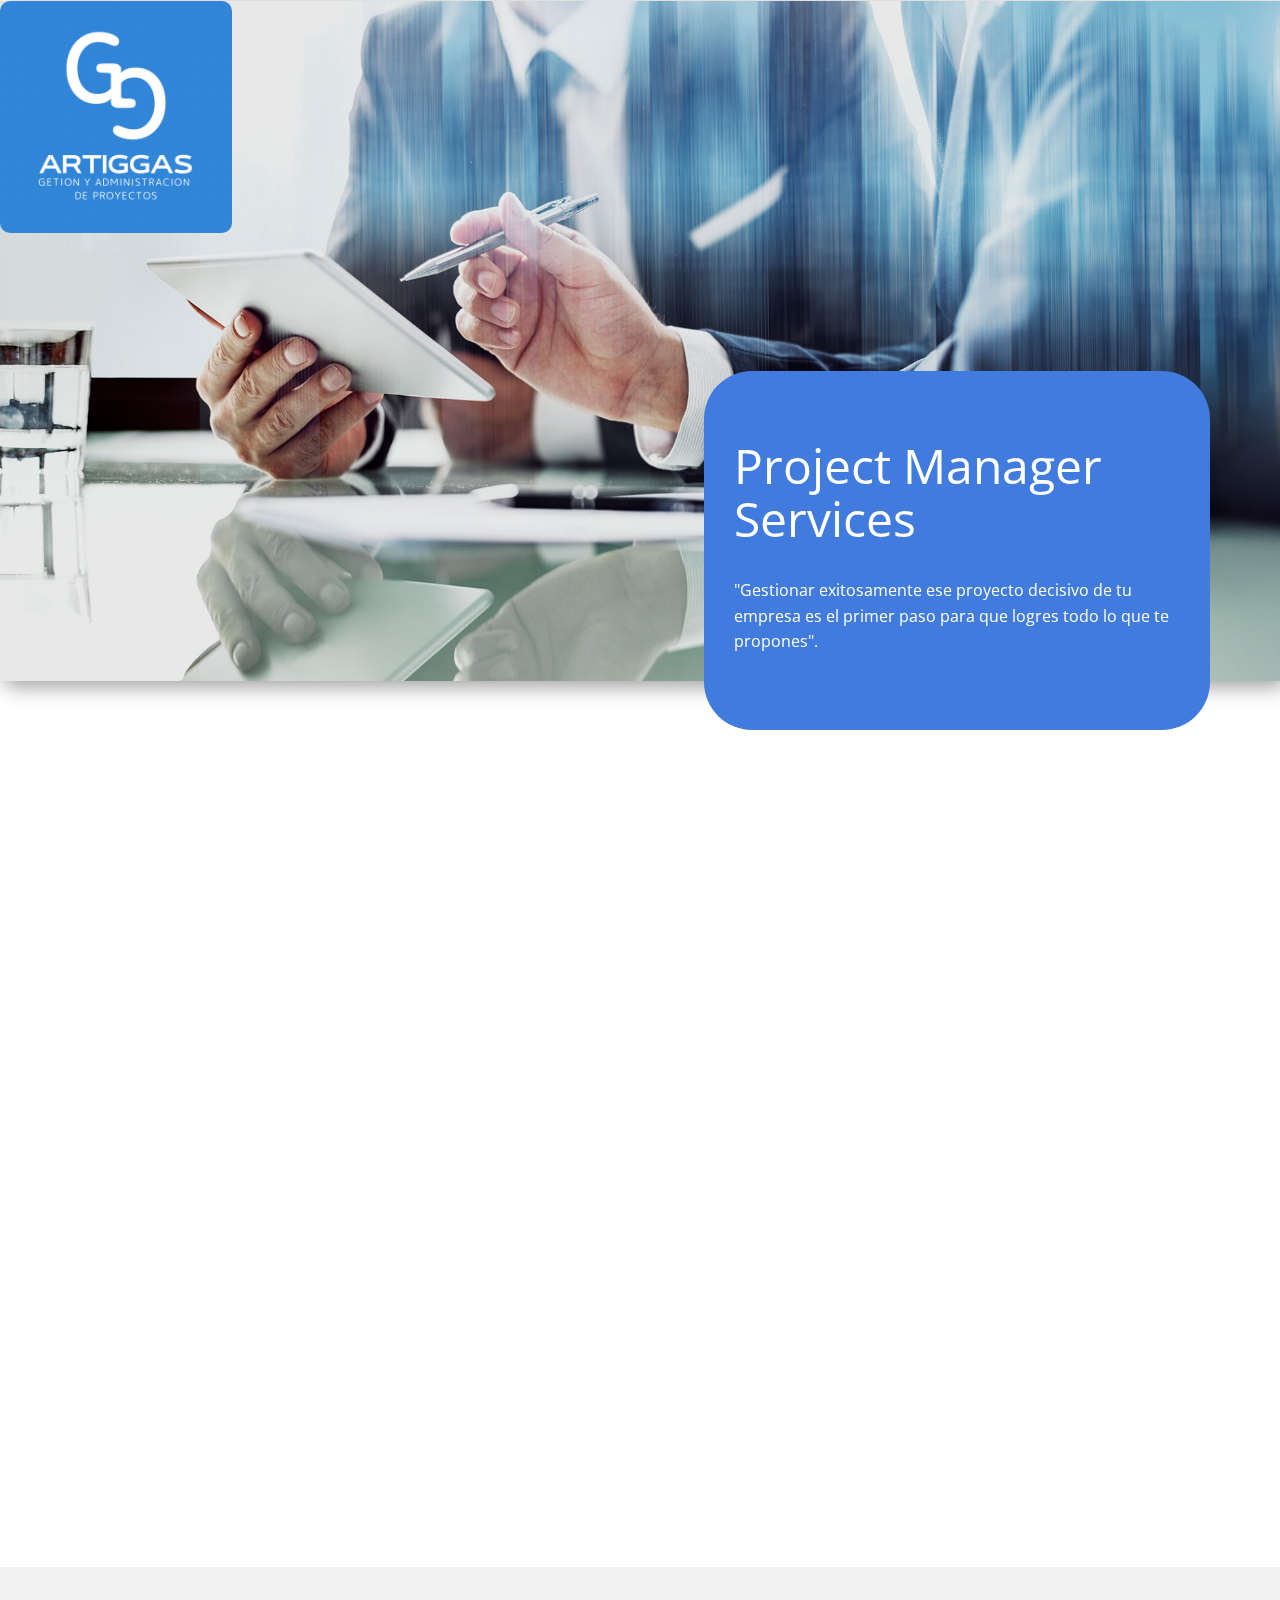
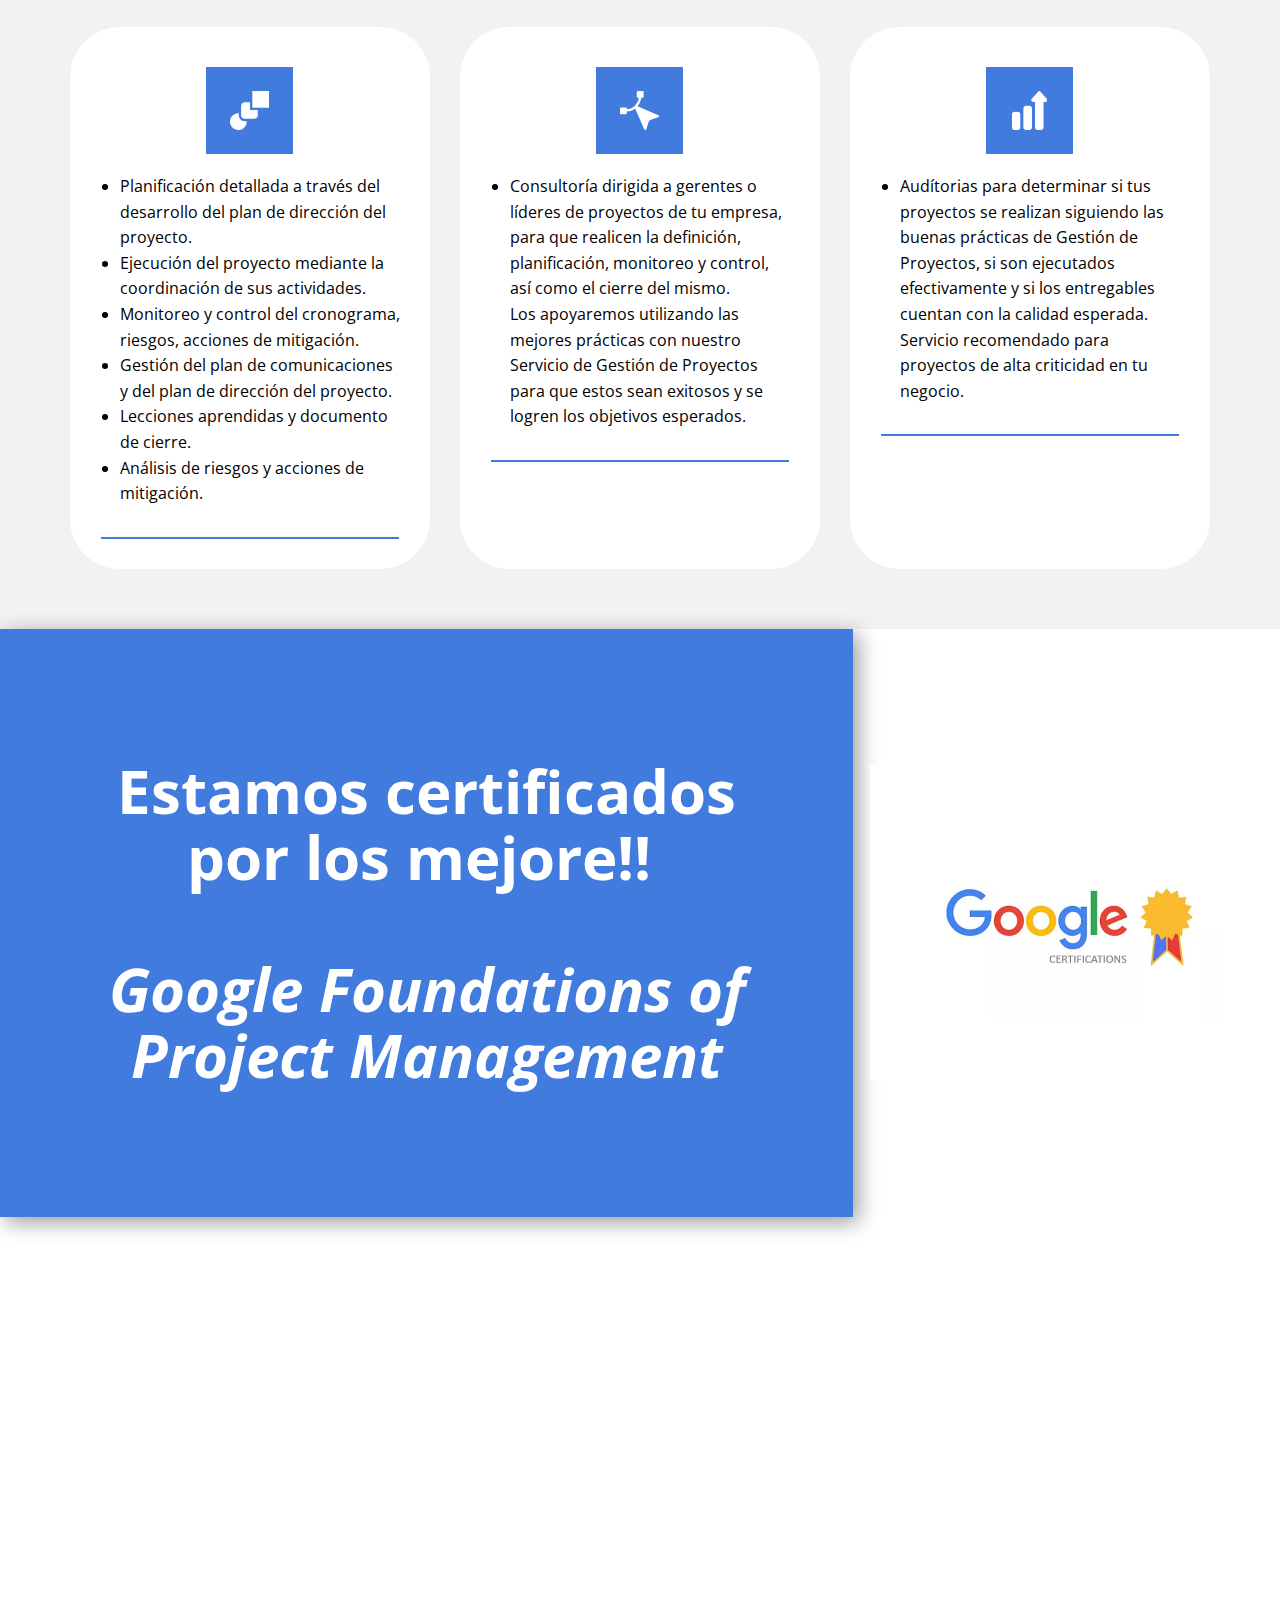
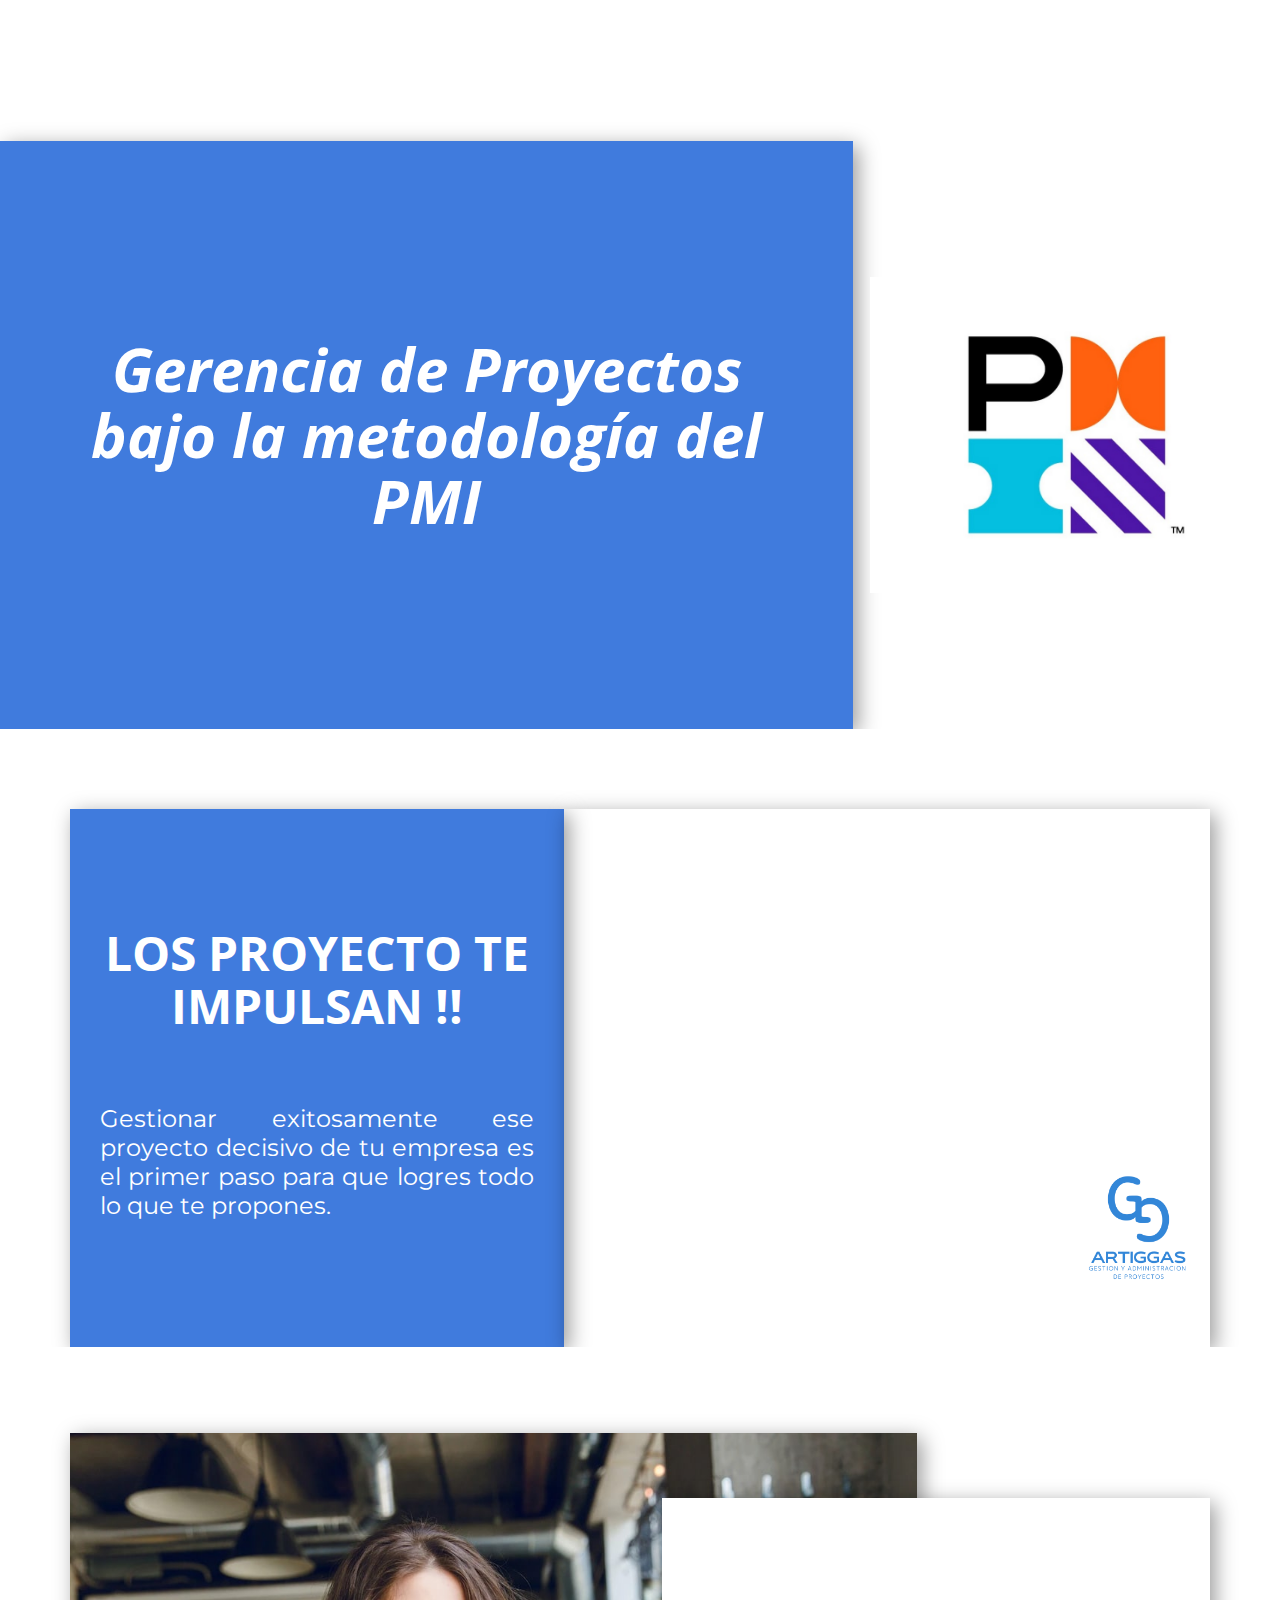
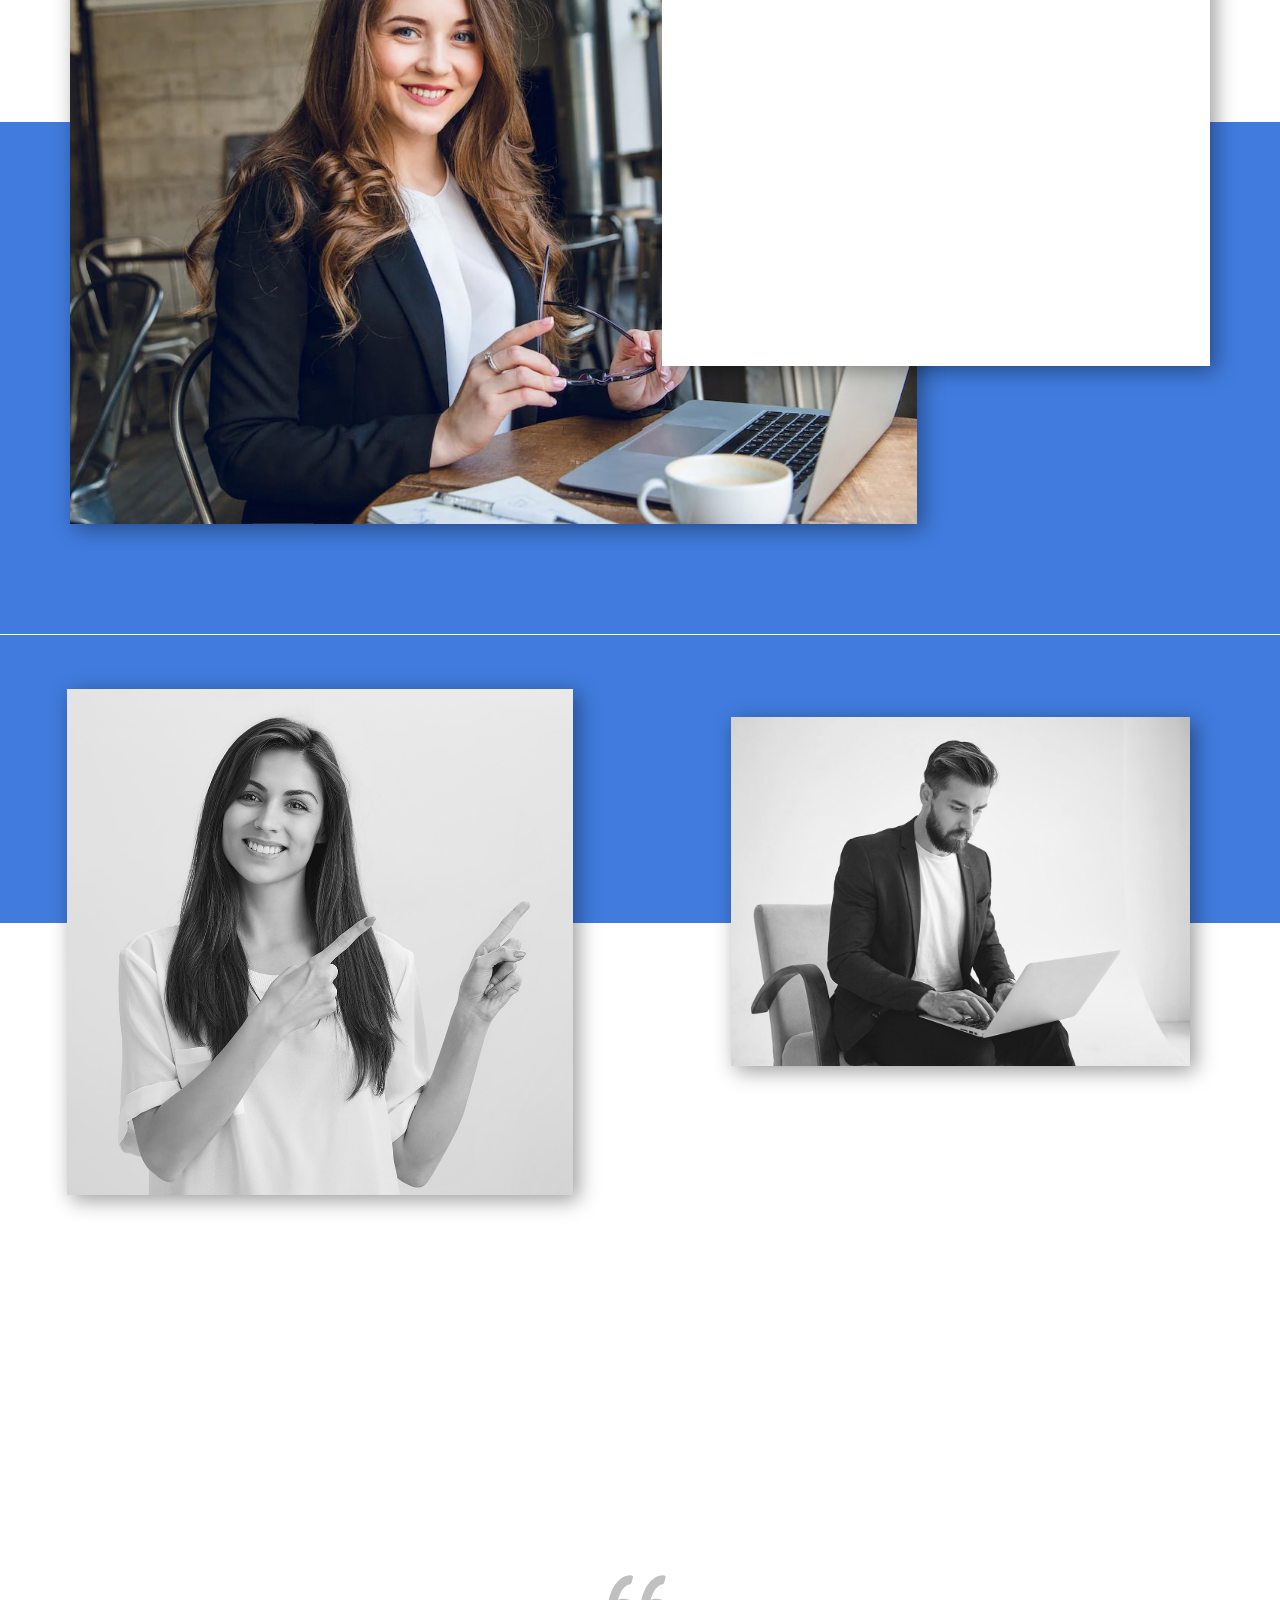
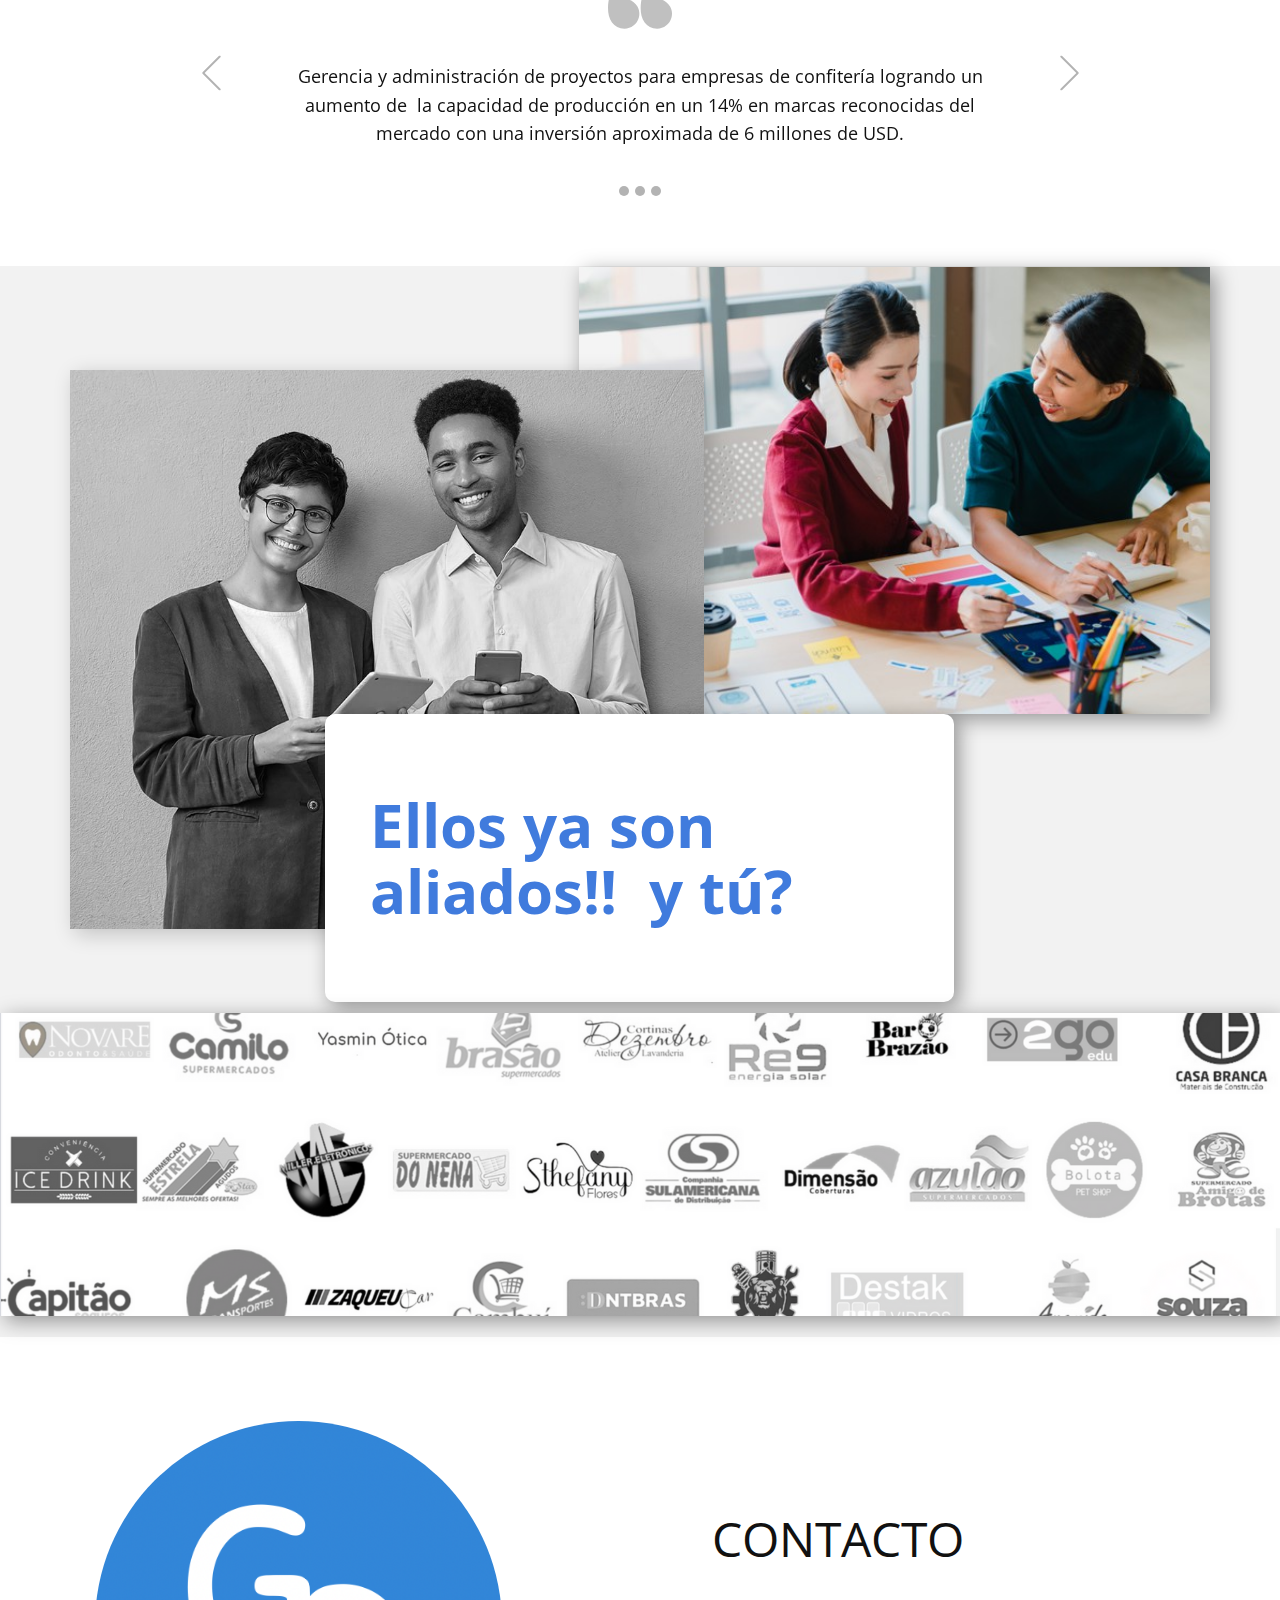
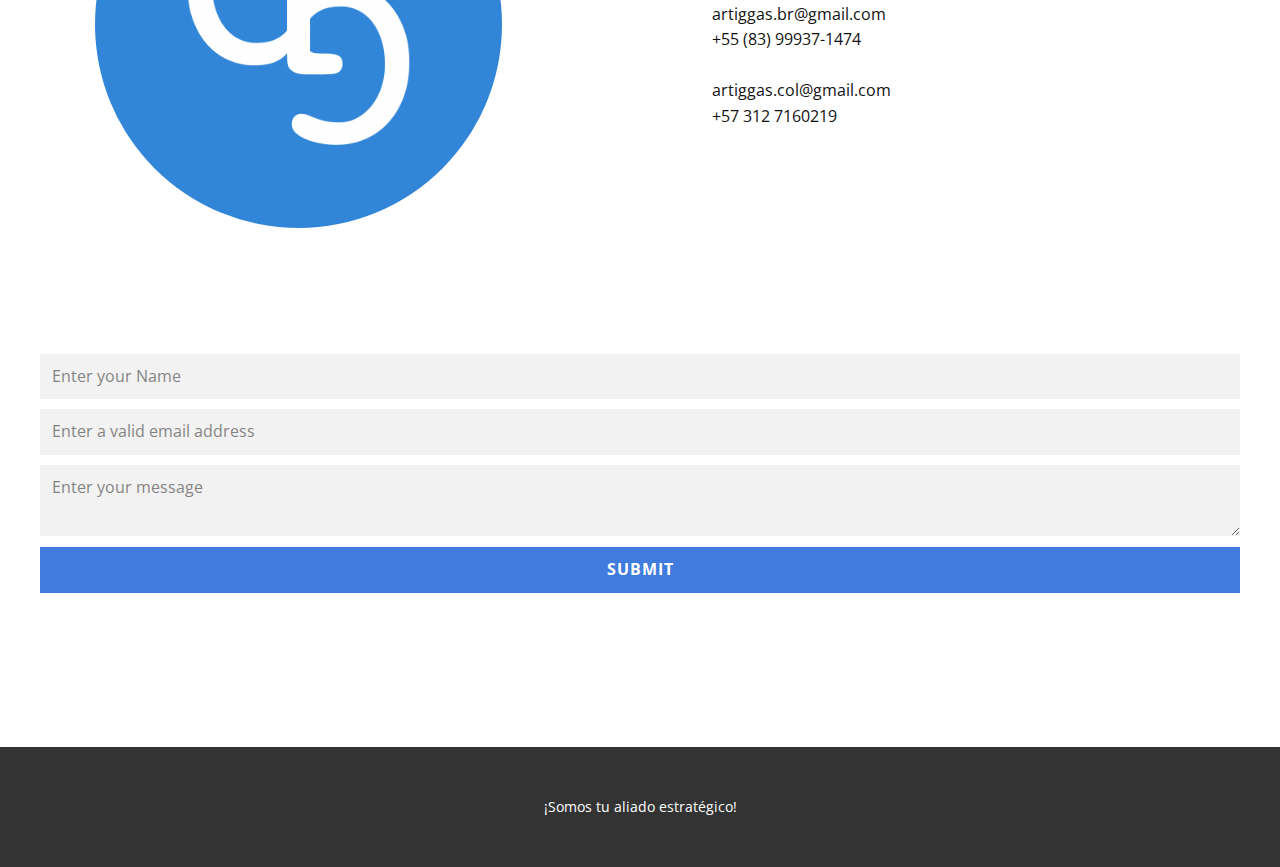
<file: index.html>
<!DOCTYPE html>
<html style="font-size: 16px;" lang="es"><head>
    <meta name="viewport" content="width=device-width, initial-scale=1.0">
    <meta charset="utf-8">
    <meta name="keywords" content="Acceptance Criteria
Acquire Project Team
Activity
Activity Attributes
Activity Code
Activity Duration
Activity Identifier
Activity List
Actual Cost (AC)
Actual Cost of Work Performed (ACWP)
Actual Duration
Administer Procurements
Analogous Estimating
Application Area
Approved Change Request
Assumptions
Assumptions Analysis
Authority
Backward Pass
Baseline
Bottom-up Estimating
analizar
calcular
categorizar
comparar
compilar
contrastar
crear
definir
demostrar
desarrollar
describir
diagnosticar
discriminar
diseñar
advertir
analizar
basar
calcular
calificar
categorizar
comparar
componer
conceptuar
considerar
contrastar
deducir
definir
demostrar
detallar
Criterios de Aceptación
Adquirir el Equipo del Proyecto
Actividad
Atributos de la Actividad
Código de la Actividad
Duración de la Actividad
Identificador de la Actividad
Lista de Actividades
Costo Real
Costo Real del Trabajo Realizado
Duración Real
Administrar las Adquisiciones
Estimación Análoga
Área de Aplicación
Solicitud de Cambio Aprobada
Supuestos
Análisis de Supuestos
Autoridad
Recorrido Hacia Atrás
Línea Base
Estimación Ascendente
efectuar
enumerar
establecer
evaluar
examinar
explicar
exponer
formular
fundamentar
generar
identificar
inferir
mostrar
oponer
determinar
designar
descomponer
describir
discriminar
distinguir
establecer
enunciar
enumerar
especificar
estimar
examinar
explicar
fraccionar
identificar
Integración
RRHH
Tiempo
Tiempo
Tiempo
Tiempo
Tiempo
Tiempo
Coste
Coste
Tiempo
Adquisición
Procesos
Introducción
Integración
Procesos
Procesos
Introducción
Tiempo
Integración
Coste
orientar
planear
presentar
probar
producir
proponer
reconstruir
relatar
replicar
reproducir
revelar
situar
tasar
valuar
indicar
interpretar
justificar
mencionar
mostrar
operacionalizar
organizar
registrar
relacionar
resumir
seleccionar
separar
sintetizar
sugerir
terminar
PMI
Project Manager Intitute
PMO
Project
Proyectos
Ms Project
Open Project
Project
Project Manager
Agile
Tareas atrasadas
Línea base
Lluvia de ideas
Presupuesto
Caso práctico
Gestión de cambios
Método de la ruta crítica (CPM)
Diagrama de Gantt">
    <meta name="description" content="Gestionar exitosamente ese proyecto decisivo de tu empresa es el primer paso para que logres todo lo que te propones">
    <title>ARTIGGAS</title>
    <link rel="stylesheet" href="nicepage.css" media="screen">
<link rel="stylesheet" href="ARTIGGAS.css" media="screen">
    <script class="u-script" type="text/javascript" src="jquery-1.9.1.min.js" defer=""></script>
    <script class="u-script" type="text/javascript" src="nicepage.js" "="" defer=""></script>
    <meta name="generator" content="ARTIGGAS.BR">
    <meta property="og:title" content="ARTIGGAS">
    <meta property="og:description" content="Gestionar exitosamente ese proyecto decisivo de tu empresa es el primer paso para que logres todo lo que te propones">
    <meta property="og:image" content="https://artiggas.github.io/images/A5E1A40B-0A0F-4F18-91F0-CBEA279109E6.png">
    <meta property="og:url" content="https://artiggas.github.io/">
    <link rel="canonical" href="Gestión de Proyectos">
    <link rel="icon" href="images/favicon.png">
    <link id="u-theme-google-font" rel="stylesheet" href="https://fonts.googleapis.com/css?family=Open+Sans:300,300i,400,400i,500,500i,600,600i,700,700i,800,800i">
    <link id="u-page-google-font" rel="stylesheet" href="https://fonts.googleapis.com/css?family=Open+Sans:300,300i,400,400i,500,500i,600,600i,700,700i,800,800i|Montserrat:100,100i,200,200i,300,300i,400,400i,500,500i,600,600i,700,700i,800,800i,900,900i">
    
    
    
    
    
    
    
    
    
    
    
    
    
    
    <script type="application/ld+json">{
		"@context": "http://schema.org",
		"@type": "Organization",
		"name": "WebSite2795257",
		"url": "/"
}</script>
    <meta name="theme-color" content="#407bdd">
    <meta property="og:type" content="website">
  </head>
  <body data-home-page="https://website2795257.nicepage.io/ARTIGGAS.html?version=566fc191-6f9e-4dd5-850d-7a57fd8ba685" data-home-page-title="ARTIGGAS" class="u-body u-xl-mode" data-lang="es">
    <section class="u-align-center u-clearfix u-white u-section-1" id="carousel_5b48">
      <img class="u-expanded-width u-image u-image-1" src="images/cvxcx-min.jpg" data-image-width="1980" data-image-height="1114">
      <div class="u-align-left u-container-style u-custom-color-1 u-group u-radius-48 u-shape-round u-group-1" data-animation-name="customAnimationIn" data-animation-duration="1000">
        <div class="u-container-layout u-container-layout-1">
          <h1 class="u-text u-text-1" data-animation-name="customAnimationIn" data-animation-duration="1000" data-animation-delay="500" data-lang-en="Consulting Services">Project Manager Services</h1>
          <p class="u-text u-text-default u-text-2" data-animation-name="customAnimationIn" data-animation-duration="1000" data-animation-delay="500" data-lang-en="Image from <a href=&quot;https://www.freepik.com/photos/business&quot; class=&quot;u-active-none u-border-1 u-border-active-palette-1-light-2 u-border-hover-palette-1-light-2 u-border-white u-btn u-button-style u-hover-none u-none u-text-body-alt-color u-block-c7eb-62&quot; style=&quot;border-style: none none solid; padding-top: 0; padding-bottom: 0; padding-left: 0; padding-right: 0&quot;>Freepik</a>">"Gestionar exitosamente ese proyecto decisivo de tu empresa es el primer paso para que logres todo lo que te propones".</p>
        </div>
      </div>
      <img class="u-image u-image-round u-preserve-proportions u-radius-10 u-image-2" src="images/26AC8C5D-CF3D-4006-BC90-720C08663612.png" alt="" data-image-width="500" data-image-height="500" data-animation-name="customAnimationIn" data-animation-duration="1000" data-animation-direction="">
    </section>
    <section class="u-align-center u-clearfix u-white u-section-2" id="carousel_5d24">
      <div class="u-clearfix u-sheet u-sheet-1">
        <h2 class="u-text u-text-custom-color-1 u-text-default u-text-1" data-animation-name="customAnimationIn" data-animation-duration="1000" data-animation-delay="500" data-lang-en="Get Great Work for Your Budget">METODOLOGÍAS ÁGILES A SU MEDIDA<br>
        </h2>
        <p class="u-align-center u-text u-text-2" data-animation-name="customAnimationIn" data-animation-duration="1000" data-animation-delay="500" data-lang-en="Duis aute irure dolor in reprehenderit in voluptate velit esse cillum dolore eu fugiat nulla pariatur. Excepteur sint occaecat cupidatat non proident, sunt in culpa ">Somos expertos en implementar metodologías ágiles y aumentar el aporte de sus procesos a sus estrategias organizacionales, transformando las metodologías, procesos y potenciando el capital humano<br>
        </p>
        <div class="u-expanded-width u-list u-list-1">
          <div class="u-repeater u-repeater-1">
            <div class="u-align-center u-container-style u-image u-image-round u-list-item u-radius-23 u-repeater-item u-shading u-image-1" data-image-width="1014" data-image-height="700" data-animation-name="customAnimationIn" data-animation-duration="1000">
              <div class="u-container-layout u-similar-container u-valign-top u-container-layout-1"><span class="u-icon u-icon-circle u-opacity u-opacity-70 u-palette-1-light-3 u-text-palette-1-base u-icon-1" data-animation-name="customAnimationIn" data-animation-duration="1500" data-animation-delay="500"><svg class="u-svg-link" preserveAspectRatio="xMidYMin slice" viewBox="0 0 512 512" style=""><use xlink:href="#svg-ebe3"></use></svg><svg class="u-svg-content" viewBox="0 0 512 512" x="0px" y="0px" id="svg-ebe3" style="enable-background:new 0 0 512 512;"><g><g><path d="M165,332c-7.99,0-15-7.477-15-16c0-6.286,3.965-11.953,9.866-14.103c7.7-2.806,16.673,0.999,24.606,10.445    c5.33,6.344,14.79,7.167,21.134,1.839s7.167-14.79,1.839-21.133c-8.109-9.656-17.548-16.293-27.445-19.625V256    c0-8.284-6.716-15-15-15s-15,6.716-15,15v17.572c-0.134,0.047-0.268,0.088-0.401,0.137C131.895,280.157,120,297.153,120,316    c0,11.955,4.597,23.347,12.944,32.079C141.526,357.056,152.911,362,165,362c8.271,0,15,6.729,15,15    c0,6.042-3.596,11.468-9.159,13.825c-6.717,2.844-14.755,0.417-22.059-6.659c-5.951-5.764-15.445-5.614-21.211,0.335    c-5.764,5.95-5.614,15.446,0.336,21.21c6.772,6.561,14.301,11.197,22.093,13.813V437c0,8.284,6.716,15,15,15s15-6.716,15-15    v-17.571c18.295-6.504,30-23.575,30-42.429C210,352.187,189.813,332,165,332z"></path>
</g>
</g><g><g><path d="M463,18.844C435.379,6.692,399.155,0,361,0c-78.082,0-150,28.671-150,75c0,11.591,0,101.714,0,112.545    c-14.791-4.307-30.239-6.545-46-6.545c-43.972,0-85.406,17.376-116.67,48.928C17.164,261.381,0,302.958,0,347    c0,90.981,74.019,165,165,165c30.361,0,59.55-8.159,85.059-23.438C277.958,503.529,317.713,512,361,512    c38.155,0,74.379-6.692,102-18.844c31.598-13.901,49-33.845,49-56.156c0-9.342,0-352.464,0-362    C512,52.688,494.598,32.745,463,18.844z M165,482c-74.439,0-135-60.561-135-135c0-74.991,60.561-136,135-136    c74.99,0,136,61.009,136,136C301,421.439,239.99,482,165,482z M482,437c0,18.348-47.137,45-121,45    c-31.422,0-61.106-5.036-83.63-13.86c1.589-1.46,3.161-2.943,4.703-4.47c13.507-13.384,24.406-28.635,32.467-45.148    C329.443,420.82,345.011,422,361,422c39.443,0,88.356-7.667,121-29.019V437z M482,347c0,18.348-47.137,45-121,45    c-12.237,0-24.166-0.765-35.661-2.246C329.066,375.97,331,361.627,331,347c0-5.889-0.321-11.733-0.935-17.517    c10.104,1,20.445,1.517,30.935,1.517c39.446,0,88.355-7.668,121-29.019V347z M482,256c0,18.348-47.137,45-121,45    c-12.768,0-25.26-0.835-37.274-2.458c-7.785-25.252-21.674-48.495-40.917-67.958C306,237.356,332.938,241,361,241    c39.446,0,88.355-7.668,121-29.019V256z M482,166c0,18.348-47.137,45-121,45c-34.007,0-65.745-5.782-89.367-16.281    C252.737,186.322,241,175.317,241,166v-44.805C273.474,142.481,321.972,150,361,150c39.446,0,88.355-7.668,121-29.019V166z     M361,120c-73.276,0-120-26.255-120-45c0-18.803,46.857-45,120-45c73.863,0,121,26.652,121,45S434.863,120,361,120z"></path>
</g>
</g></svg></span>
                <h3 class="u-heading-font u-text u-text-3" data-animation-name="customAnimationIn" data-animation-duration="1250" data-animation-delay="500" data-lang-en="Consulting">Gestión&nbsp;de Proyectos Outsourcing</h3>
              </div>
            </div>
            <div class="u-align-center u-container-style u-image u-image-round u-list-item u-radius-23 u-repeater-item u-shading u-video-cover u-image-2" data-image-width="626" data-image-height="417" data-animation-name="customAnimationIn" data-animation-duration="1000">
              <div class="u-container-layout u-similar-container u-valign-top u-container-layout-2"><span class="u-icon u-icon-circle u-opacity u-opacity-70 u-palette-1-light-3 u-text-palette-1-base u-icon-2" data-animation-name="customAnimationIn" data-animation-duration="1500" data-animation-delay="500"><svg class="u-svg-link" preserveAspectRatio="xMidYMin slice" viewBox="0 0 297 297" style=""><use xlink:href="#svg-3005"></use></svg><svg class="u-svg-content" viewBox="0 0 297 297" id="svg-3005"><g><path d="m255.402,41.116c-22.937,0-41.599,18.661-41.599,41.598s18.661,41.599 41.599,41.599c22.937,0 41.598-18.662 41.598-41.599s-18.661-41.598-41.598-41.598zm0,65.786c-13.338,0-24.188-10.85-24.188-24.188 0-13.337 10.85-24.187 24.188-24.187 13.337,0 24.187,10.85 24.187,24.187 0.001,13.338-10.85,24.188-24.187,24.188z"></path><path d="m10.772,97.093c1.7,1.699 3.928,2.549 6.156,2.549s4.456-0.85 6.156-2.549l22.626-22.626 22.626,22.626c1.7,1.699 3.928,2.549 6.156,2.549 2.228,0 4.456-0.85 6.156-2.549 3.399-3.399 3.399-8.912 0-12.312l-22.627-22.625 22.626-22.626c3.399-3.399 3.399-8.912 0-12.312-3.4-3.398-8.911-3.398-12.312,0l-22.625,22.626-22.626-22.626c-3.4-3.398-8.911-3.398-12.312,0-3.399,3.399-3.399,8.912 0,12.312l22.626,22.626-22.626,22.625c-3.399,3.4-3.399,8.912 1.77636e-15,12.312z"></path><path d="m195.772,199.907c-3.4-3.398-8.911-3.398-12.312,0l-22.625,22.625-22.626-22.625c-3.4-3.398-8.911-3.398-12.312,0-3.399,3.4-3.399,8.912 0,12.312l22.626,22.625-22.626,22.626c-3.399,3.399-3.399,8.912 0,12.312 1.7,1.699 3.928,2.549 6.156,2.549s4.456-0.85 6.156-2.549l22.626-22.626 22.625,22.625c1.7,1.699 3.928,2.549 6.156,2.549 2.228,0 4.456-0.85 6.156-2.549 3.399-3.4 3.399-8.912 0-12.312l-22.625-22.625 22.625-22.625c3.4-3.4 3.4-8.913 0-12.312z"></path><path d="m196.45,77.836l-35.107-30.518c-3.628-3.155-9.127-2.768-12.281,0.859-3.154,3.628-2.769,9.126 0.859,12.281l18.618,16.185c-54.952,7.187-87.489,35.904-105.577,60.176-15.843,21.26-23.25,42.201-26.224,52.608-20.654,2.415-36.738,20.012-36.738,41.305 0,22.937 18.661,41.599 41.598,41.599s41.599-18.661 41.599-41.599c0-18.464-12.096-34.148-28.777-39.567 3.133-9.898 9.919-27.229 22.924-44.503 22.64-30.071 54.091-47.78 93.656-52.816l-17.348,19.957c-3.154,3.628-2.769,9.126 0.859,12.281 1.648,1.433 3.682,2.135 5.707,2.135 2.433,0 4.853-1.014 6.574-2.994l30.518-35.108c3.154-3.629 2.769-9.126-0.86-12.281zm-130.664,152.896c0,13.338-10.85,24.188-24.188,24.188-13.337,0-24.187-10.85-24.187-24.188 0-13.337 10.85-24.187 24.187-24.187 13.337,0 24.188,10.85 24.188,24.187z"></path>
</g></svg></span>
                <h3 class="u-heading-font u-text u-text-4" data-animation-name="customAnimationIn" data-animation-duration="1250" data-animation-delay="500" data-lang-en="Strategy">Asesoría de Proyectos </h3>
              </div>
            </div>
            <div class="u-align-center u-container-style u-image u-image-round u-list-item u-radius-23 u-repeater-item u-shading u-video-cover u-image-3" data-image-width="1200" data-image-height="1043" data-animation-name="customAnimationIn" data-animation-duration="1000">
              <div class="u-container-layout u-similar-container u-valign-top u-container-layout-3"><span class="u-icon u-icon-circle u-opacity u-opacity-70 u-palette-1-light-3 u-text-palette-1-base u-icon-3" data-animation-name="customAnimationIn" data-animation-duration="1500" data-animation-delay="500"><svg class="u-svg-link" preserveAspectRatio="xMidYMin slice" viewBox="0 0 510 510" style=""><use xlink:href="#svg-529f"></use></svg><svg class="u-svg-content" viewBox="0 0 510 510" id="svg-529f"><g><path d="m393.159 121.41 69.152-86.44c-16.753-2.022-149.599-37.363-282.234-8.913v-26.057h-30v361.898c-25.85 6.678-45 30.195-45 58.102v1.509c-34.191 6.969-60 37.272-60 73.491v15h240v-15c0-36.22-25.809-66.522-60-73.491v-1.509c0-27.906-19.15-51.424-45-58.102v-124.733c153.335-30.989 264.132 7.082 284.847 9.834zm-140.653 358.59h-174.859c6.19-17.461 22.873-30 42.43-30h90c19.556 0 36.238 12.539 42.429 30zm-57.429-60h-60c0-16.542 13.458-30 30-30s30 13.458 30 30zm-15-213.427v-149.802c66.329-15.269 141.099-15.756 227.537-1.455l-50.619 63.274 48.8 85.4c-75.047-12.702-150.759-11.841-225.718 2.583z"></path>
</g></svg></span>
                <h3 class="u-heading-font u-text u-text-5" data-animation-name="customAnimationIn" data-animation-duration="1250" data-animation-delay="500" data-lang-en="Mission">Auditoría de Proyectos </h3>
              </div>
            </div>
            <div class="u-align-center u-container-style u-image u-image-round u-list-item u-radius-23 u-repeater-item u-shading u-video-cover u-image-4" data-animation-name="customAnimationIn" data-animation-duration="1000">
              <div class="u-container-layout u-similar-container u-valign-top u-container-layout-4"><span class="u-icon u-icon-circle u-opacity u-opacity-70 u-palette-1-light-3 u-text-palette-1-base u-icon-4" data-animation-name="customAnimationIn" data-animation-duration="1500" data-animation-delay="500"><svg class="u-svg-link" preserveAspectRatio="xMidYMin slice" viewBox="0 0 512 512" style=""><use xlink:href="#svg-5ea9"></use></svg><svg class="u-svg-content" viewBox="0 0 512 512" x="0px" y="0px" id="svg-5ea9" style="enable-background:new 0 0 512 512;"><g><g><path d="M269.145,240.999h-26.292c-13.474,0-24.435-10.961-24.435-24.434c0-13.474,10.962-24.437,24.435-24.437h52.583    c8.284,0,15-6.716,15-15s-6.716-15-15-15h-24.437v-24.438c0-8.285-6.716-15.001-15-15.001c-8.284,0-15,6.716-15,15v24.484    c-29.159,0.983-52.581,24.995-52.581,54.39c0,30.015,24.42,54.434,54.435,54.434h26.292c13.475,0,24.438,10.963,24.438,24.439    c0,13.474-10.963,24.436-24.438,24.436h-52.582c-8.284,0-15,6.716-15,15s6.716,15,15,15h24.436v24.437c0,8.284,6.716,15,15,15    c8.284,0,15-6.716,15-15v-24.483c29.16-0.982,52.584-24.994,52.584-54.389C323.582,265.419,299.161,240.999,269.145,240.999z"></path>
</g>
</g><g><g><path d="M442.762,321.127c-7.59-3.318-16.434,0.148-19.751,7.739c-29.018,66.405-94.573,109.313-167.014,109.313    c-89.499,0-165.35-66.392-179.719-152.472l39.786,26.584c6.888,4.603,16.203,2.75,20.806-4.139    c4.603-6.888,2.749-16.203-4.139-20.806l-65.583-43.821c-3.308-2.21-7.358-3.013-11.26-2.24c-3.902,0.776-7.335,3.071-9.546,6.379    L2.529,313.247c-4.602,6.889-2.748,16.204,4.14,20.806c2.56,1.711,5.455,2.529,8.319,2.529c4.841,0,9.595-2.341,12.486-6.668    l20.692-30.972c8.42,41.121,28.882,78.841,59.51,108.786c39.874,38.983,92.548,60.453,148.322,60.453    c84.364,0,160.712-49.969,194.503-127.302C453.819,333.287,450.354,324.444,442.762,321.127z"></path>
</g>
</g><g><g><path d="M505.333,177.949c-6.89-4.602-16.204-2.749-20.806,4.139l-20.695,30.971c-8.42-41.122-28.882-78.842-59.51-108.787    c-39.874-38.983-92.549-60.453-148.323-60.453c-84.363,0-160.711,49.97-194.503,127.302c-3.317,7.591,0.148,16.434,7.739,19.751    s16.434-0.148,19.752-7.739c29.017-66.404,94.573-109.314,167.013-109.314c89.498,0,165.349,66.393,179.72,152.472l-39.786-26.582    c-6.889-4.604-16.203-2.749-20.806,4.139c-4.602,6.889-2.749,16.204,4.14,20.806l65.581,43.818    c2.56,1.711,5.455,2.529,8.319,2.529c4.842,0,9.594-2.34,12.485-6.668l43.818-65.577    C514.073,191.866,512.22,182.551,505.333,177.949z"></path>
</g>
</g></svg></span>
                <h3 class="u-heading-font u-text u-text-6" data-animation-name="customAnimationIn" data-animation-duration="1250" data-animation-delay="500" data-lang-en="Investment">CONSULTORÍA</h3>
              </div>
            </div>
          </div>
        </div>
      </div>
    </section>
    <section class="u-align-center u-clearfix u-grey-5 u-section-3" id="carousel_2efa">
      <div class="u-list u-list-1">
        <div class="u-repeater u-repeater-1">
          <div class="u-container-style u-custom-border u-list-item u-radius-50 u-repeater-item u-shape-round u-white">
            <div class="u-container-layout u-similar-container u-container-layout-1"><span class="u-icon u-icon-rounded u-palette-1-base u-text-white u-icon-1" data-animation-name="" data-animation-duration="0" data-animation-delay="0" data-animation-direction=""><svg class="u-svg-link" preserveAspectRatio="xMidYMin slice" viewBox="0 0 512 512" style=""><use xlink:href="#svg-2e2d"></use></svg><svg class="u-svg-content" viewBox="0 0 512 512" id="svg-2e2d"><g><path d="m193.29 395.63c-42.64 0-77.33-34.69-77.33-77.33v-25.59c-62.506-3.875-116.177 46.692-115.959 109.34 0 60.4 49.14 109.53 109.53 109.53 62.65.217 113.214-53.436 109.34-115.95z"></path><path d="m262.94 146.56h-69.65c-26.1 0-47.33 21.24-47.33 47.33-.042 16.556.03 110.208 0 124.41 0 26.09 21.23 47.33 47.33 47.33 14.916-.029 107.366.021 124.4 0 26.1 0 47.33-21.24 47.33-47.33v-68.81h-102.08z"></path><path d="m292.94.42v219.07h219.06v-219.07z"></path>
</g></svg>
            
            
          </span>
              <ul class="u-align-left u-text u-text-black u-text-1">
                <li>Planificación detallada a través del desarrollo del plan de dirección del proyecto.</li>
                <li>Ejecución del proyecto mediante la coordinación de sus actividades.</li>
                <li>Monitoreo y control del cronograma, riesgos, acciones de mitigación.</li>
                <li>Gestión del plan de comunicaciones y del plan de dirección del proyecto.</li>
                <li>Lecciones aprendidas y documento de cierre.</li>
                <li>Análisis de riesgos y acciones de mitigación.</li>
              </ul>
              <div class="u-border-2 u-border-palette-1-base u-expanded-width-lg u-expanded-width-md u-expanded-width-sm u-expanded-width-xs u-line u-line-horizontal u-line-1"></div>
            </div>
          </div>
          <div class="u-container-style u-custom-border u-list-item u-radius-50 u-repeater-item u-shape-round u-white u-list-item-2">
            <div class="u-container-layout u-similar-container u-container-layout-2"><span class="u-icon u-icon-rounded u-palette-1-base u-text-white u-icon-2"><svg class="u-svg-link" preserveAspectRatio="xMidYMin slice" viewBox="0 0 512.001 512.001" style=""><use xlink:href="#svg-38fc"></use></svg><svg class="u-svg-content" viewBox="0 0 512.001 512.001" x="0px" y="0px" id="svg-38fc" style="enable-background:new 0 0 512.001 512.001;"><g><g><path d="M502.979,317.996L230.502,199.598c26.679-30.977,43.37-68.952,48.104-109.598h16.395c8.284,0,15-6.716,15-15V15    c0-8.284-6.716-15-15-15h-60c-8.284,0-15,6.716-15,15v60c0,8.284,6.716,15,15,15h13.362    c-5.335,38.976-23.597,74.898-52.382,102.447c-29.08,27.831-66.261,44.536-105.98,47.907v-9.265c0-8.284-6.716-15-15-15h-60    c-8.284,0-15,6.716-15,15v60c0,8.284,6.716,15,15,15h60c8.284,0,15-6.716,15-15v-20.631    c39.772-2.876,77.462-17.167,109.042-41.233l118.953,273.754c2.391,5.5,7.81,9.022,13.753,9.022c0.283,0,0.567-0.008,0.853-0.024    c6.272-0.355,11.659-4.582,13.496-10.589l27.229-89.03c5.725-18.716,20.315-33.307,39.03-39.031l89.03-27.229    c6.008-1.837,10.234-7.224,10.589-13.497C512.332,326.329,508.741,320.5,502.979,317.996z"></path>
</g>
</g></svg>
            
            
          </span>
              <ul class="u-align-left u-text u-text-black u-text-2">
                <li>Consultoría dirigida a gerentes o líderes de proyectos de tu empresa, para que realicen la definición, planificación, monitoreo y control, así como el cierre del mismo.<br>Los apoyaremos utilizando las mejores prácticas con nuestro Servicio de Gestión de Proyectos para que estos sean exitosos y se logren los objetivos esperados. <br>
                </li>
              </ul>
              <div class="u-border-2 u-border-palette-1-base u-expanded-width-lg u-expanded-width-md u-expanded-width-sm u-expanded-width-xs u-line u-line-horizontal u-line-2"></div>
            </div>
          </div>
          <div class="u-container-style u-custom-border u-list-item u-radius-50 u-repeater-item u-shape-round u-white">
            <div class="u-container-layout u-similar-container u-container-layout-3"><span class="u-file-icon u-icon u-icon-rounded u-palette-1-base u-text-white u-icon-3" data-animation-name="" data-animation-duration="0" data-animation-delay="0" data-animation-direction=""><img src="images/3037106-6a5ba3a8.png" alt=""></span>
              <ul class="u-align-left u-text u-text-black u-text-3">
                <li>Audítorias para determinar si tus proyectos se realizan siguiendo las buenas prácticas de Gestión de Proyectos, si son ejecutados efectivamente y si los entregables cuentan con la calidad esperada.<br>Servicio recomendado para proyectos de alta criticidad&nbsp;en tu negocio. <br>
                </li>
              </ul>
              <div class="u-border-2 u-border-palette-1-base u-expanded-width-lg u-expanded-width-md u-expanded-width-sm u-expanded-width-xs u-line u-line-horizontal u-line-3"></div>
            </div>
          </div>
        </div>
      </div>
    </section>
    <section class="u-clearfix u-valign-middle-sm u-valign-middle-xs u-section-4" id="carousel_5be9">
      <div class="u-clearfix u-expanded-width u-gutter-0 u-layout-spacing-top u-layout-wrap u-layout-wrap-1">
        <div class="u-layout">
          <div class="u-layout-row">
            <div class="u-align-center u-container-style u-layout-cell u-left-cell u-palette-1-base u-size-40 u-layout-cell-1" src="">
              <div class="u-container-layout u-valign-middle u-container-layout-1">
                <h1 class="u-text u-text-body-alt-color u-text-1">
                  <span style="font-weight: 700;">Estamos certificados por los mejore!!&nbsp;<br>
                  </span>
                  <br><b><i>Google Foundations of Project Management</i></b>
                </h1>
              </div>
            </div>
            <div class="u-align-left u-container-style u-layout-cell u-right-cell u-size-20 u-layout-cell-2" src="">
              <div class="u-container-layout u-valign-middle-lg u-valign-middle-md u-valign-middle-xl u-container-layout-2">
                <img class="u-expanded-width u-image u-image-1" src="images/google_certifications.jpg" data-image-width="800" data-image-height="600">
              </div>
            </div>
          </div>
        </div>
      </div>
    </section>
    <section class="u-align-center u-clearfix u-section-5" id="sec-1287">
      <div class="u-clearfix u-sheet u-valign-middle u-sheet-1">
        <div class="u-expanded-width u-list u-list-1">
          <div class="u-repeater u-repeater-1">
            <div class="u-align-center u-container-style u-list-item u-repeater-item">
              <div class="u-container-layout u-similar-container u-container-layout-1"><span class="u-file-icon u-icon u-icon-1" data-animation-name="bounceIn" data-animation-duration="5000" data-animation-direction=""><img src="images/756089.png" alt=""></span>
                <h3 class="u-align-center u-text u-text-1" data-animation-name="bounceIn" data-animation-duration="1000" data-animation-direction="">Waterfall</h3>
              </div>
            </div>
            <div class="u-align-center u-container-style u-list-item u-repeater-item">
              <div class="u-container-layout u-similar-container u-container-layout-2"><span class="u-file-icon u-icon u-icon-2" data-animation-name="bounceIn" data-animation-duration="5000" data-animation-direction=""><img src="images/2621327.png" alt=""></span>
                <h3 class="u-align-center u-text u-text-2" data-animation-name="bounceIn" data-animation-duration="1000" data-animation-direction="">Agile</h3>
              </div>
            </div>
            <div class="u-align-center u-container-style u-list-item u-repeater-item">
              <div class="u-container-layout u-similar-container u-container-layout-3"><span class="u-file-icon u-icon u-icon-3" data-animation-name="bounceIn" data-animation-duration="5000" data-animation-direction=""><img src="images/3967201.png" alt=""></span>
                <h3 class="u-align-center u-text u-text-3" data-animation-name="bounceIn" data-animation-duration="1000" data-animation-direction="">Scrum</h3>
              </div>
            </div>
            <div class="u-align-center u-container-style u-list-item u-repeater-item">
              <div class="u-container-layout u-similar-container u-container-layout-4"><span class="u-file-icon u-icon u-icon-4" data-animation-name="bounceIn" data-animation-duration="5000" data-animation-direction=""><img src="images/3339134.png" alt=""></span>
                <h3 class="u-align-center u-text u-text-4" data-animation-name="bounceIn" data-animation-duration="1000" data-animation-direction="">Kanban</h3>
              </div>
            </div>
            <div class="u-align-center u-container-style u-list-item u-repeater-item">
              <div class="u-container-layout u-similar-container u-container-layout-5"><span class="u-file-icon u-icon u-icon-5" data-animation-name="bounceIn" data-animation-duration="5000" data-animation-direction=""><img src="images/4859784.png" alt=""></span>
                <h3 class="u-align-center u-text u-text-5" data-animation-name="bounceIn" data-animation-duration="1000" data-animation-direction="">Lean</h3>
              </div>
            </div>
            <div class="u-align-center u-container-style u-list-item u-repeater-item">
              <div class="u-container-layout u-similar-container u-container-layout-6"><span class="u-file-icon u-icon u-icon-6" data-animation-name="bounceIn" data-animation-duration="5000" data-animation-direction=""><img src="images/3113049.png" alt=""></span>
                <h3 class="u-align-center u-text u-text-6" data-animation-name="bounceIn" data-animation-duration="1000" data-animation-direction="">Six Sigma</h3>
              </div>
            </div>
          </div>
        </div>
      </div>
    </section>
    <section class="u-clearfix u-valign-middle-sm u-valign-middle-xs u-section-6" id="carousel_a6a8">
      <div class="u-clearfix u-expanded-width u-gutter-0 u-layout-spacing-top u-layout-wrap u-layout-wrap-1">
        <div class="u-layout">
          <div class="u-layout-row">
            <div class="u-align-center u-container-style u-layout-cell u-left-cell u-palette-1-base u-size-40 u-layout-cell-1" src="">
              <div class="u-container-layout u-valign-middle-lg u-valign-middle-md u-valign-middle-sm u-valign-middle-xl u-container-layout-1">
                <h1 class="u-text u-text-body-alt-color u-text-1"><b><i>Gerencia de Proyectos bajo la metodología del PMI</i></b>
                </h1>
              </div>
            </div>
            <div class="u-align-left u-container-style u-layout-cell u-right-cell u-size-20 u-layout-cell-2" src="">
              <div class="u-container-layout u-valign-middle u-container-layout-2">
                <img class="u-expanded-width u-image u-image-1" src="images/PMI.jpg" data-image-width="900" data-image-height="900">
              </div>
            </div>
          </div>
        </div>
      </div>
    </section>
    <section class="u-clearfix u-white u-section-7" id="carousel_3b4e">
      <div class="u-clearfix u-sheet u-sheet-1">
        <div class="u-clearfix u-expanded-width u-layout-wrap u-layout-wrap-1">
          <div class="u-layout">
            <div class="u-layout-row">
              <div class="u-container-style u-layout-cell u-palette-1-base u-size-26 u-layout-cell-1">
                <div class="u-container-layout u-container-layout-1">
                  <h2 class="u-align-center u-text u-text-1" data-lang-en="​We believe bold ideas can be a force for good.">LOS PROYECTO TE IMPULSAN !!<br>
                  </h2>
                  <h4 class="u-align-justify u-custom-font u-font-montserrat u-text u-text-2" data-lang-en="​We work directly for our clients and put client’s interests first.">Gestionar exitosamente ese proyecto decisivo de tu empresa es el primer paso para que logres todo lo que te propones.<br>
                  </h4>
                </div>
              </div>
              <div class="u-container-style u-layout-cell u-size-34 u-layout-cell-2">
                <div class="u-container-layout u-container-layout-2">
                  <p class="u-align-justify u-text u-text-default u-text-3" data-lang-en="​Every project is unique, with its own set of requirements. We get under the skin of the problem. Define the challenge. And bring together the right people and the right elements to create meaningful brand experiences." data-animation-name="customAnimationIn" data-animation-duration="1000" data-animation-direction="">Cada proyecto es único, con su propio conjunto de requisitos. Identificamos el problema, definimos el desafío y potenciamos las personas para que los proyectos sean un éxito.</p>
                  <h6 class="u-custom-font u-font-montserrat u-text u-text-4" data-lang-en="Paul Hudson, SEO" data-animation-name="customAnimationIn" data-animation-duration="1000">JORGE CARDONA, CEO</h6>
                  <img class="u-image u-image-default u-image-1" src="images/3.png" alt="" data-image-width="500" data-image-height="500">
                </div>
              </div>
            </div>
          </div>
        </div>
      </div>
    </section>
    <section class="u-clearfix u-palette-1-base u-section-8" id="carousel_ad39">
      <div class="u-expanded-width u-shape u-shape-rectangle u-white u-shape-1"></div>
      <img src="images/vbbv-min.jpg" alt="" class="u-image u-image-default u-image-1" data-image-width="1127" data-image-height="920">
      <div class="u-container-style u-group u-shape-rectangle u-white u-group-1">
        <div class="u-container-layout u-container-layout-1">
          <h3 class="u-align-center u-text u-text-custom-color-1 u-text-1" data-lang-en="​Quick, practical management advice to help you do your job better. " data-animation-name="customAnimationIn" data-animation-duration="1000">Gestión de Proyectos para PyMES </h3>
          <p class="u-align-justify u-text u-text-default u-text-2" data-lang-en="​Every project is unique, with its own set of requirements. We get under the skin of the problem. Define the challenge. And bring together the right people and the right elements to create meaningful brand experiences." data-animation-name="customAnimationIn" data-animation-duration="1000">No solo grandes empresas pueden contar con una Oficina de Gestión de Proyectos. Tanto micro empresas como PyMES tienen la oportunidad de recibir apoyo metodológico y experto a través de nuestros servicios.
En la pequeña empresa el éxito de un proyecto puede ser crucial para su supervivencia.<br>
          </p>
        </div>
      </div>
    </section>
    <section class="u-clearfix u-valign-middle-md u-section-9" id="carousel_9351">
      <div class="u-expanded-width u-palette-1-base u-shape u-shape-rectangle u-shape-1"></div>
      <div class="u-clearfix u-expanded-width u-layout-wrap u-layout-wrap-1">
        <div class="u-layout">
          <div class="u-layout-col">
            <div class="u-size-60">
              <div class="u-layout-row">
                <div class="u-container-style u-layout-cell u-left-cell u-size-30 u-layout-cell-1">
                  <div class="u-container-layout u-container-layout-1">
                    <img class="u-expanded-width-lg u-expanded-width-md u-expanded-width-xs u-image u-image-default u-image-1" src="images/vbvb.jpg" data-image-width="1000" data-image-height="1000">
                    <h3 class="u-align-center u-text u-text-default-lg u-text-default-md u-text-default-xl u-text-1" data-lang-en="​Business communication" data-animation-name="customAnimationIn" data-animation-duration="1000">Consultores de la metodología PMI&nbsp;<br>
                    </h3>
                    <p class="u-align-justify u-text u-text-2" data-lang-en="​Venenatis cras sed felis eget velit aliquet sagittis id consectetur. Quis enim lobortis scelerisque fermentum. Tortor pretium viverra suspendisse potenti nullam." data-animation-name="customAnimationIn" data-animation-duration="1000">Especialistas en Gerencia de Proyectos, con más de 12 años de experiencia administrando proyectos sociales, comerciales y técnicos en la industria de alimentos, petróleos, acueducto y gas. <br>
                    </p>
                  </div>
                </div>
                <div class="u-align-center u-container-style u-layout-cell u-right-cell u-size-30 u-layout-cell-2">
                  <div class="u-container-layout u-container-layout-2">
                    <img class="u-expanded-width-md u-image u-image-default u-image-2" src="images/bnbnbnbnnnnnnn.jpg" data-image-width="1200" data-image-height="943">
                    <p class="u-text u-text-3" data-lang-en="​Vulputate enim nulla aliquet porttitor lacus luctus accumsan tortor posuere. Felis donec et odio pellentesque diam volutpat commodo sed egestas. Quisque id diam vel quam elementum pulvinar etiam. Turpis nunc eget lorem dolor sed viverra. Luctus accumsan tortor posuere ac ut. Praesent tristique magna sit amet purus. Ut porttitor leo a diam." data-animation-name="customAnimationIn" data-animation-duration="1000">"Con una buena metodología mejorarás las tasas de éxito de los proyectos e implementarás prácticas&nbsp; herramientas de gestión". </p>
                  </div>
                </div>
              </div>
            </div>
          </div>
        </div>
      </div>
    </section>
    <section class="u-align-left u-clearfix u-section-10" id="sec-94c1">
      <div class="u-clearfix u-sheet u-sheet-1">
        <div id="carousel-82ff" data-interval="5000" data-u-ride="carousel" class="u-carousel u-slider u-slider-1">
          <ol class="u-absolute-hcenter u-carousel-indicators u-carousel-indicators-1">
            <li data-u-target="#carousel-82ff" class="u-active u-grey-30 u-shape-circle" data-u-slide-to="0" style="width: 10px; height: 10px;"></li>
            <li data-u-target="#carousel-82ff" class="u-grey-30 u-shape-circle" data-u-slide-to="1" style="width: 10px; height: 10px;"></li>
            <li data-u-target="#carousel-82ff" class="u-grey-30 u-shape-circle" data-u-slide-to="2" style="width: 10px; height: 10px;"></li>
          </ol>
          <div class="u-carousel-inner" role="listbox">
            <div class="u-active u-align-center u-carousel-item u-container-style u-slide">
              <div class="u-container-layout u-valign-top u-container-layout-1"><span class="u-icon u-icon-circle u-text-grey-25 u-icon-1"><svg class="u-svg-link" preserveAspectRatio="xMidYMin slice" viewBox="0 0 95.333 95.332" style=""><use xlink:href="#svg-1bdd"></use></svg><svg class="u-svg-content" viewBox="0 0 95.333 95.332" x="0px" y="0px" id="svg-1bdd" style="enable-background:new 0 0 95.333 95.332;"><g><g><path d="M30.512,43.939c-2.348-0.676-4.696-1.019-6.98-1.019c-3.527,0-6.47,0.806-8.752,1.793    c2.2-8.054,7.485-21.951,18.013-23.516c0.975-0.145,1.774-0.85,2.04-1.799l2.301-8.23c0.194-0.696,0.079-1.441-0.318-2.045    s-1.035-1.007-1.75-1.105c-0.777-0.106-1.569-0.16-2.354-0.16c-12.637,0-25.152,13.19-30.433,32.076    c-3.1,11.08-4.009,27.738,3.627,38.223c4.273,5.867,10.507,9,18.529,9.313c0.033,0.001,0.065,0.002,0.098,0.002    c9.898,0,18.675-6.666,21.345-16.209c1.595-5.705,0.874-11.688-2.032-16.851C40.971,49.307,36.236,45.586,30.512,43.939z"></path><path d="M92.471,54.413c-2.875-5.106-7.61-8.827-13.334-10.474c-2.348-0.676-4.696-1.019-6.979-1.019    c-3.527,0-6.471,0.806-8.753,1.793c2.2-8.054,7.485-21.951,18.014-23.516c0.975-0.145,1.773-0.85,2.04-1.799l2.301-8.23    c0.194-0.696,0.079-1.441-0.318-2.045c-0.396-0.604-1.034-1.007-1.75-1.105c-0.776-0.106-1.568-0.16-2.354-0.16    c-12.637,0-25.152,13.19-30.434,32.076c-3.099,11.08-4.008,27.738,3.629,38.225c4.272,5.866,10.507,9,18.528,9.312    c0.033,0.001,0.065,0.002,0.099,0.002c9.897,0,18.675-6.666,21.345-16.209C96.098,65.559,95.376,59.575,92.471,54.413z"></path>
</g>
</g></svg>
              
              
            </span>
                <p class="u-align-center u-large-text u-text u-text-default u-text-variant u-text-1">Gerencia y administración de proyectos para empresas de confitería logrando un aumento de&nbsp; la capacidad de producción en un 14% en marcas reconocidas del mercado con una inversión aproximada de 6 millones de USD.<br>
                </p>
              </div>
            </div>
            <div class="u-align-center u-carousel-item u-container-style u-expanded-width u-slide">
              <div class="u-container-layout u-container-layout-2"><span class="u-icon u-icon-circle u-text-grey-25 u-icon-2"><svg class="u-svg-link" preserveAspectRatio="xMidYMin slice" viewBox="0 0 95.333 95.332" style=""><use xlink:href="#svg-8e74"></use></svg><svg class="u-svg-content" viewBox="0 0 95.333 95.332" x="0px" y="0px" id="svg-8e74" style="enable-background:new 0 0 95.333 95.332;"><g><g><path d="M30.512,43.939c-2.348-0.676-4.696-1.019-6.98-1.019c-3.527,0-6.47,0.806-8.752,1.793    c2.2-8.054,7.485-21.951,18.013-23.516c0.975-0.145,1.774-0.85,2.04-1.799l2.301-8.23c0.194-0.696,0.079-1.441-0.318-2.045    s-1.035-1.007-1.75-1.105c-0.777-0.106-1.569-0.16-2.354-0.16c-12.637,0-25.152,13.19-30.433,32.076    c-3.1,11.08-4.009,27.738,3.627,38.223c4.273,5.867,10.507,9,18.529,9.313c0.033,0.001,0.065,0.002,0.098,0.002    c9.898,0,18.675-6.666,21.345-16.209c1.595-5.705,0.874-11.688-2.032-16.851C40.971,49.307,36.236,45.586,30.512,43.939z"></path><path d="M92.471,54.413c-2.875-5.106-7.61-8.827-13.334-10.474c-2.348-0.676-4.696-1.019-6.979-1.019    c-3.527,0-6.471,0.806-8.753,1.793c2.2-8.054,7.485-21.951,18.014-23.516c0.975-0.145,1.773-0.85,2.04-1.799l2.301-8.23    c0.194-0.696,0.079-1.441-0.318-2.045c-0.396-0.604-1.034-1.007-1.75-1.105c-0.776-0.106-1.568-0.16-2.354-0.16    c-12.637,0-25.152,13.19-30.434,32.076c-3.099,11.08-4.008,27.738,3.629,38.225c4.272,5.866,10.507,9,18.528,9.312    c0.033,0.001,0.065,0.002,0.099,0.002c9.897,0,18.675-6.666,21.345-16.209C96.098,65.559,95.376,59.575,92.471,54.413z"></path>
</g>
</g></svg>
              
              
            </span>
                <p class="u-align-center u-large-text u-text u-text-default u-text-variant u-text-2">Gerencia y administración de proyectos para empresas de procesamiento de derivados del café́ logrando un aumento de capacidad de producción por un 22 % en marcas reconocidas del mercado con una inversión de 10 millones de USD.<br>
                </p>
              </div>
            </div>
            <div class="u-align-center u-carousel-item u-container-style u-slide u-carousel-item-3">
              <div class="u-container-layout u-valign-top u-container-layout-3"><span class="u-icon u-icon-circle u-text-grey-25 u-icon-3"><svg class="u-svg-link" preserveAspectRatio="xMidYMin slice" viewBox="0 0 95.333 95.332" style=""><use xlink:href="#svg-040b"></use></svg><svg class="u-svg-content" viewBox="0 0 95.333 95.332" x="0px" y="0px" id="svg-040b" style="enable-background:new 0 0 95.333 95.332;"><g><g><path d="M30.512,43.939c-2.348-0.676-4.696-1.019-6.98-1.019c-3.527,0-6.47,0.806-8.752,1.793    c2.2-8.054,7.485-21.951,18.013-23.516c0.975-0.145,1.774-0.85,2.04-1.799l2.301-8.23c0.194-0.696,0.079-1.441-0.318-2.045    s-1.035-1.007-1.75-1.105c-0.777-0.106-1.569-0.16-2.354-0.16c-12.637,0-25.152,13.19-30.433,32.076    c-3.1,11.08-4.009,27.738,3.627,38.223c4.273,5.867,10.507,9,18.529,9.313c0.033,0.001,0.065,0.002,0.098,0.002    c9.898,0,18.675-6.666,21.345-16.209c1.595-5.705,0.874-11.688-2.032-16.851C40.971,49.307,36.236,45.586,30.512,43.939z"></path><path d="M92.471,54.413c-2.875-5.106-7.61-8.827-13.334-10.474c-2.348-0.676-4.696-1.019-6.979-1.019    c-3.527,0-6.471,0.806-8.753,1.793c2.2-8.054,7.485-21.951,18.014-23.516c0.975-0.145,1.773-0.85,2.04-1.799l2.301-8.23    c0.194-0.696,0.079-1.441-0.318-2.045c-0.396-0.604-1.034-1.007-1.75-1.105c-0.776-0.106-1.568-0.16-2.354-0.16    c-12.637,0-25.152,13.19-30.434,32.076c-3.099,11.08-4.008,27.738,3.629,38.225c4.272,5.866,10.507,9,18.528,9.312    c0.033,0.001,0.065,0.002,0.099,0.002c9.897,0,18.675-6.666,21.345-16.209C96.098,65.559,95.376,59.575,92.471,54.413z"></path>
</g>
</g></svg>
              
              
            </span>
                <p class="u-large-text u-text u-text-default u-text-variant u-text-3">Gerencia y administración de proyectos en empresa contratista y Sistema Integrador Allen Bradley con aumento en ventas del 35% marcando record en la compañía.<br>
                </p>
              </div>
            </div>
          </div>
          <a class="u-absolute-vcenter u-carousel-control u-carousel-control-prev u-text-grey-30 u-carousel-control-1" href="#carousel-82ff" role="button" data-u-slide="prev">
            <span aria-hidden="true">
              <svg viewBox="0 0 477.175 477.175"><path d="M145.188,238.575l215.5-215.5c5.3-5.3,5.3-13.8,0-19.1s-13.8-5.3-19.1,0l-225.1,225.1c-5.3,5.3-5.3,13.8,0,19.1l225.1,225
                    c2.6,2.6,6.1,4,9.5,4s6.9-1.3,9.5-4c5.3-5.3,5.3-13.8,0-19.1L145.188,238.575z"></path></svg>
            </span>
            <span class="sr-only">+Previous</span>
          </a>
          <a class="u-absolute-vcenter u-carousel-control u-carousel-control-next u-text-grey-30 u-carousel-control-2" href="#carousel-82ff" role="button" data-u-slide="next">
            <span aria-hidden="true">
              <svg viewBox="0 0 477.175 477.175"><path d="M360.731,229.075l-225.1-225.1c-5.3-5.3-13.8-5.3-19.1,0s-5.3,13.8,0,19.1l215.5,215.5l-215.5,215.5
                    c-5.3,5.3-5.3,13.8,0,19.1c2.6,2.6,6.1,4,9.5,4c3.4,0,6.9-1.3,9.5-4l225.1-225.1C365.931,242.875,365.931,234.275,360.731,229.075z"></path></svg>
            </span>
            <span class="sr-only">+Next</span>
          </a>
        </div>
      </div>
    </section>
    <section class="u-clearfix u-grey-5 u-section-11" id="carousel_1bb4">
      <img class="u-image u-image-default u-image-1" src="images/10763e66-8840-46ef-9114-0df70bb391fa.jpg" alt="" data-image-width="626" data-image-height="417">
      <img class="u-image u-image-default u-image-2" src="images/d1b2bedb-e451-83e7-9c3d-5ea25fa04de7.jpg" alt="" data-image-width="900" data-image-height="793">
      <div class="u-align-left u-container-style u-group u-radius-10 u-shape-round u-white u-group-1">
        <div class="u-container-layout u-valign-middle u-container-layout-1">
          <h2 class="u-text u-text-palette-1-base u-text-1" data-lang-en="Consulting Firm">Ellos ya son aliados!!&nbsp;
y tú? </h2>
        </div>
      </div>
      <img class="u-expanded-width u-image u-image-default u-image-3" src="images/CapturadePantalla2022-09-04alas16.32.07.png" alt="" data-image-width="1920" data-image-height="589">
    </section>
    <section class="u-clearfix u-valign-middle-xs u-section-12" id="sec-485c">
      <div class="u-clearfix u-expanded-width u-layout-wrap u-layout-wrap-1">
        <div class="u-layout">
          <div class="u-layout-row">
            <div class="u-align-left u-container-style u-layout-cell u-left-cell u-size-28 u-layout-cell-1">
              <div class="u-container-layout u-valign-middle u-container-layout-1">
                <div class="u-image u-image-circle u-image-1" data-image-width="500" data-image-height="500"></div>
              </div>
            </div>
            <div class="u-align-center-xs u-align-left-lg u-align-left-md u-align-left-xl u-container-style u-layout-cell u-right-cell u-size-32 u-layout-cell-2">
              <div class="u-container-layout u-container-layout-2">
                <h1 class="u-align-left-sm u-text u-text-default-lg u-text-default-md u-text-default-sm u-text-default-xl u-text-1">CONTACTO</h1>
                <p class="u-align-center-sm u-text u-text-2">artiggas.br@gmail.com<br>+55 (83) 99937-1474<br>
                  <br>artiggas.col@gmail.com<br>+57 312 7160219
                </p>
              </div>
            </div>
          </div>
        </div>
      </div>
    </section>
    <section class="u-align-center u-clearfix u-section-13" id="carousel_8048">
      <div class="u-clearfix u-expanded-width u-layout-wrap u-layout-wrap-1">
        <div class="u-gutter-0 u-layout">
          <div class="u-layout-row">
            <div class="u-align-left u-container-style u-layout-cell u-size-60 u-layout-cell-1">
              <div class="u-container-layout u-valign-middle-md u-valign-middle-sm u-valign-middle-xs u-container-layout-1">
                <div class="u-expanded-width u-form u-form-1">
                  <form action="//publish.nicepage.com/Form/Process" method="POST" class="u-clearfix u-form-spacing-10 u-form-vertical u-inner-form" source="email" name="form" style="padding: 10px;">
                    <div class="u-form-group u-form-name u-label-none">
                      <label class="u-label" data-lang-en="Name">Name</label>
                      <input type="text" placeholder="Enter your Name" id="name-2ee9" name="name" class="u-grey-5 u-input u-input-rectangle" required="" data-lang-en="Enter your Name">
                    </div>
                    <div class="u-form-email u-form-group u-label-none">
                      <label class="u-label" data-lang-en="Email">Email</label>
                      <input type="email" placeholder="Enter a valid email address" id="email-2ee9" name="email" class="u-grey-5 u-input u-input-rectangle" required="" data-lang-en="Enter a valid email address">
                    </div>
                    <div class="u-form-group u-form-message u-label-none">
                      <label class="u-label" data-lang-en="Message">Message</label>
                      <textarea placeholder="Enter your message" id="message-2ee9" name="message" class="u-grey-5 u-input u-input-rectangle" required="" data-lang-en="Enter your message"></textarea>
                    </div>
                    <div class="u-align-left u-form-group u-form-submit u-label-none">
                      <a href="#" class="u-btn u-btn-submit u-button-style u-hover-palette-1-dark-1 u-palette-1-base u-btn-1" data-lang-en="{&quot;content&quot;:&quot;Submit&quot;,&quot;href&quot;:&quot;#&quot;}">Submit</a>
                      <input type="submit" value="submit" class="u-form-control-hidden">
                    </div>
                    <div class="u-form-send-message u-form-send-success" data-lang-en="
            Thank you! Your message has been sent.
        "> Thank you! Your message has been sent. </div>
                    <div class="u-form-send-error u-form-send-message" data-lang-en="
            Unable to send your message. Please fix errors then try again.
        "> Unable to send your message. Please fix errors then try again. </div>
                    <input type="hidden" value="" name="recaptchaResponse">
                    <input type="hidden" name="formServices" value="5914effebcfbfb7fc7104ce3445c2ed8">
                  </form>
                </div>
              </div>
            </div>
          </div>
        </div>
      </div>
    </section>
    
    
    <footer class="u-align-center u-clearfix u-footer u-grey-80 u-footer" id="sec-08f1"><div class="u-clearfix u-sheet u-sheet-1">
        <p class="u-small-text u-text u-text-variant u-text-1" data-lang-en="Sample text. Click to select the text box. Click again or double click to start editing the text.">¡Somos tu aliado estratégico! </p>
      </div></footer>
  
</body></html>
</file>
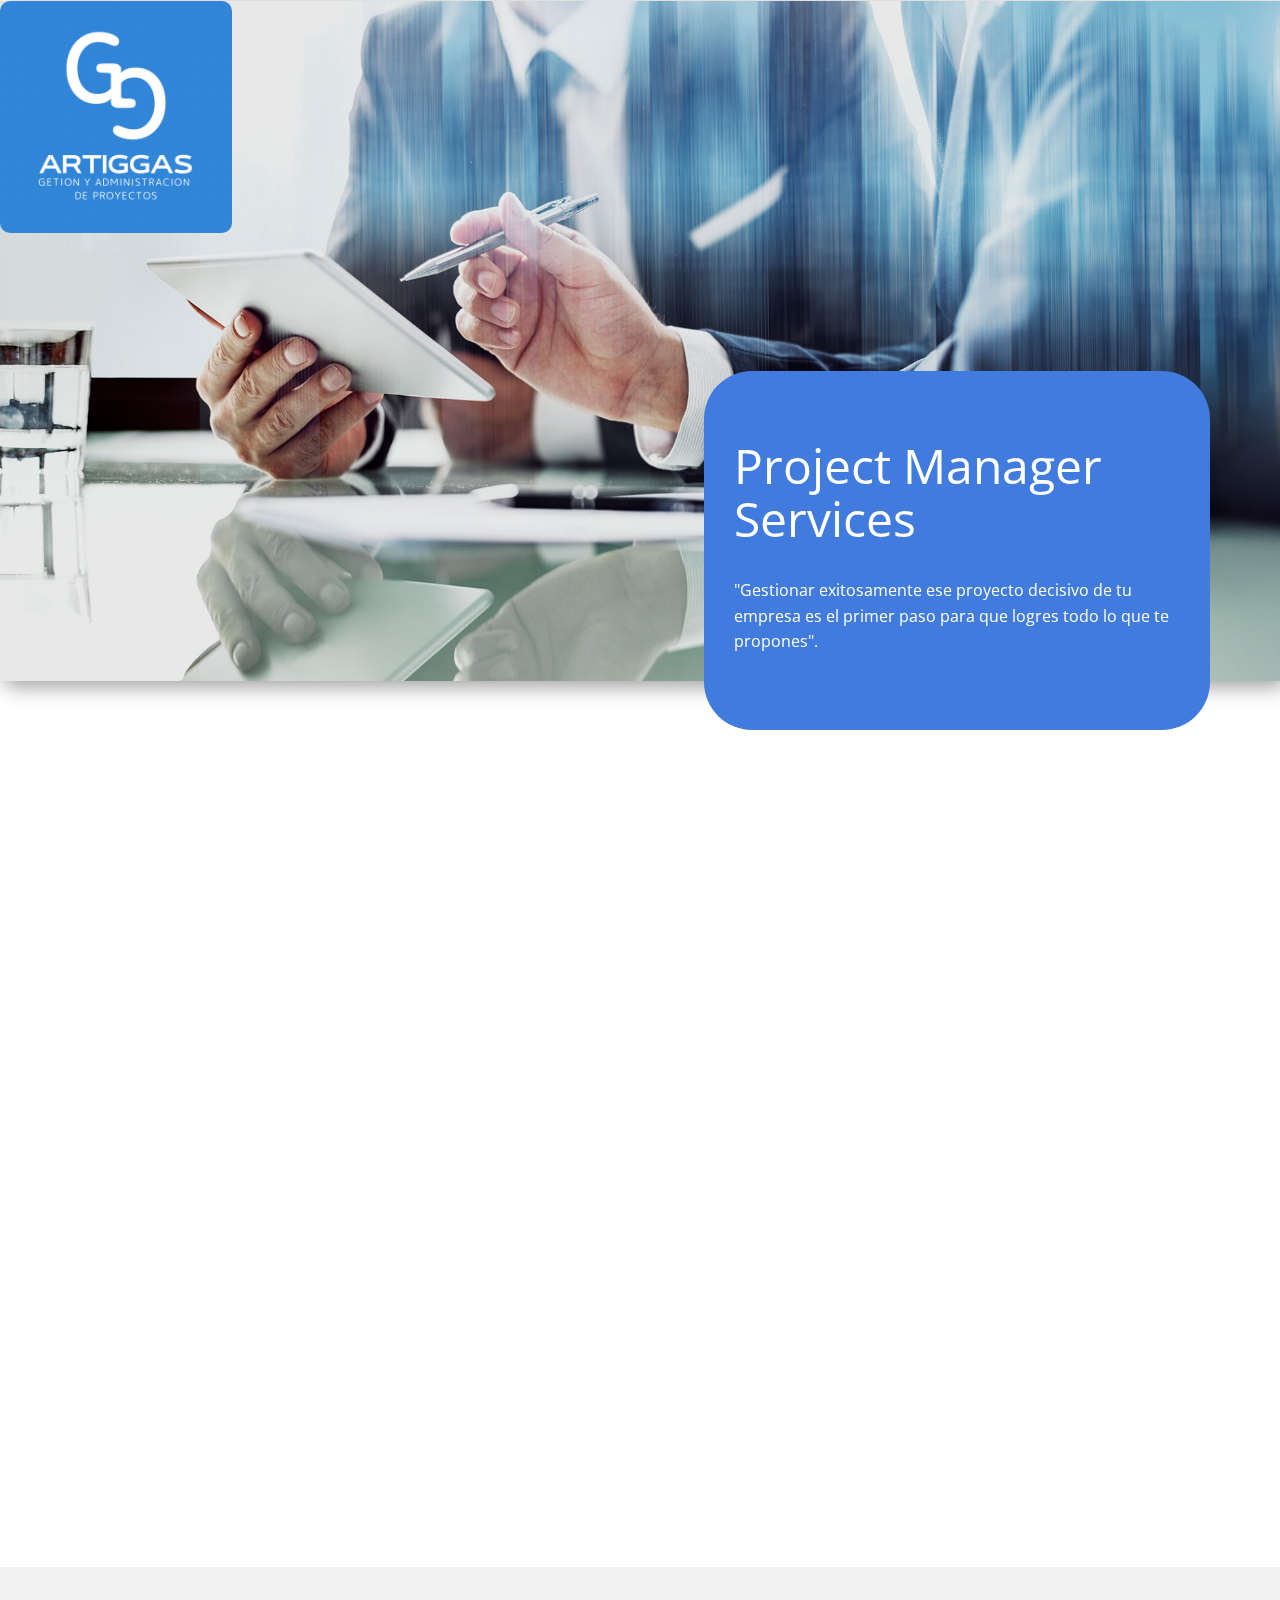
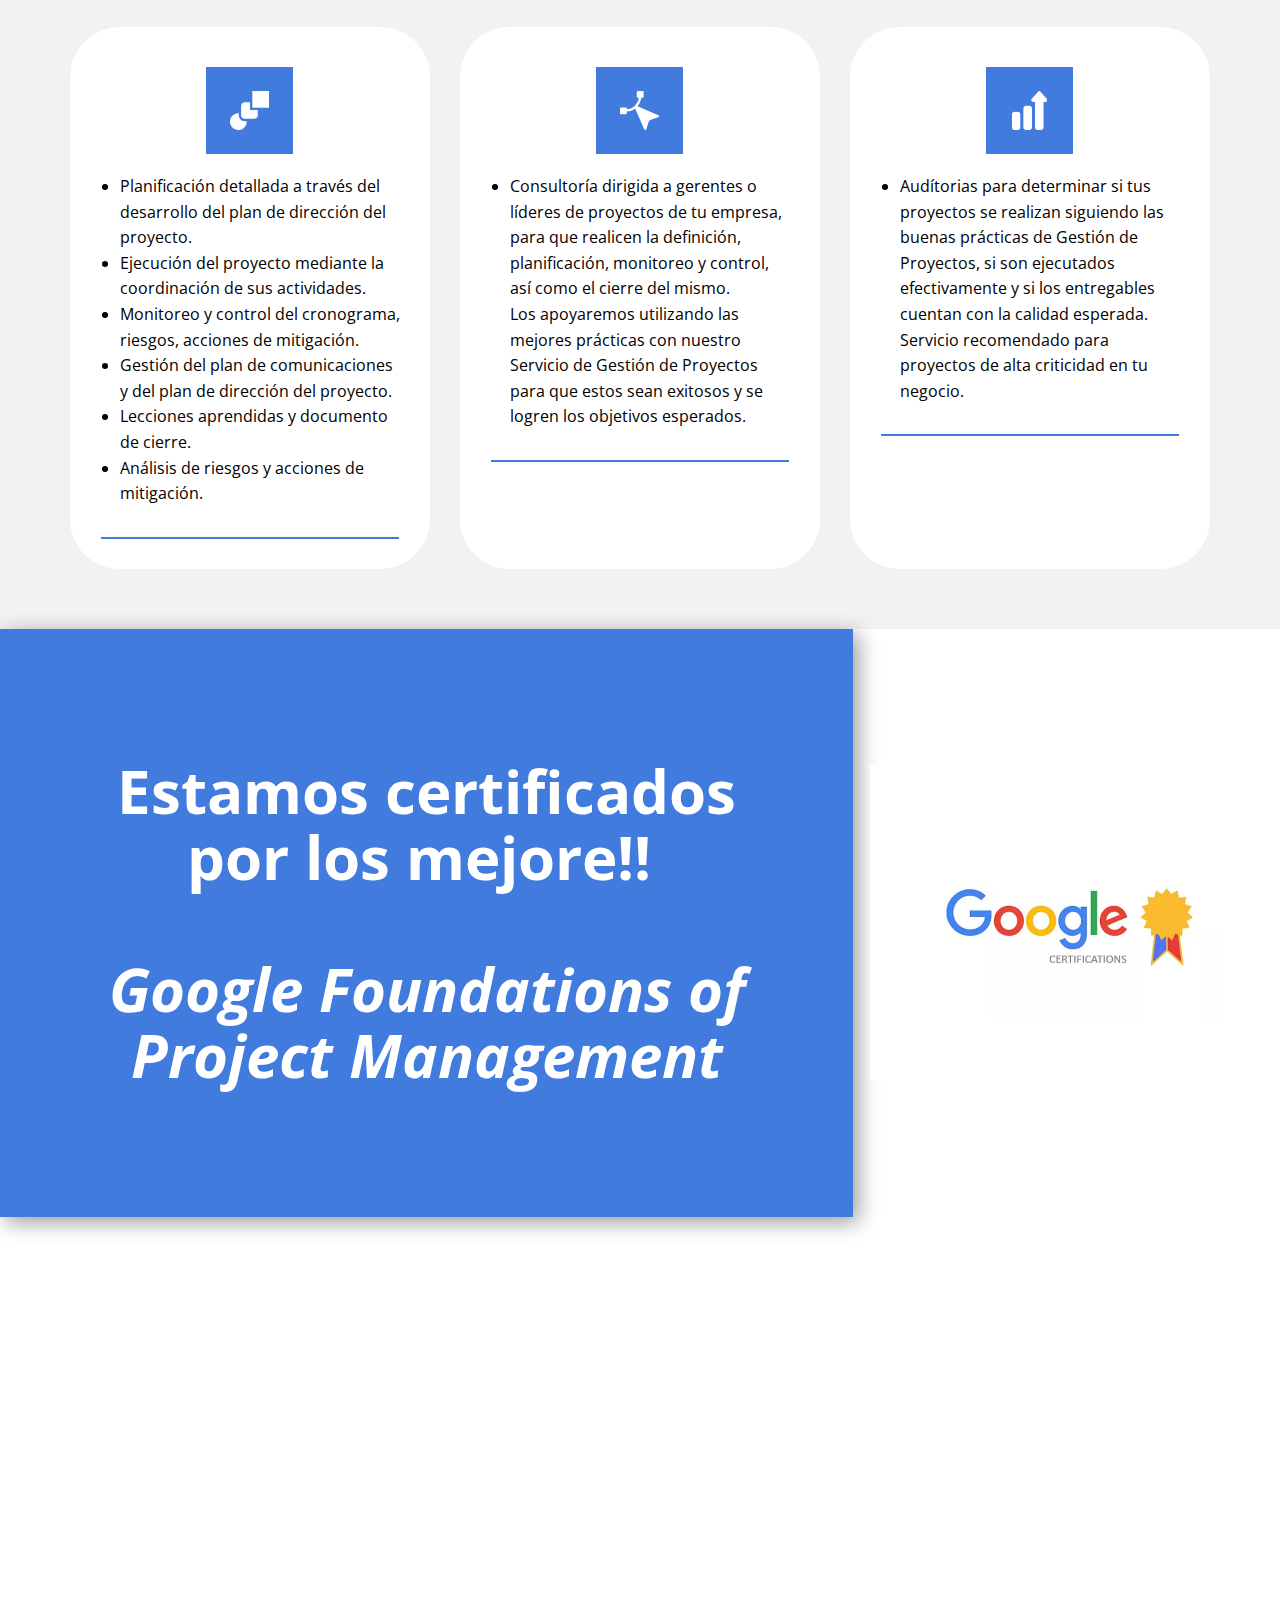
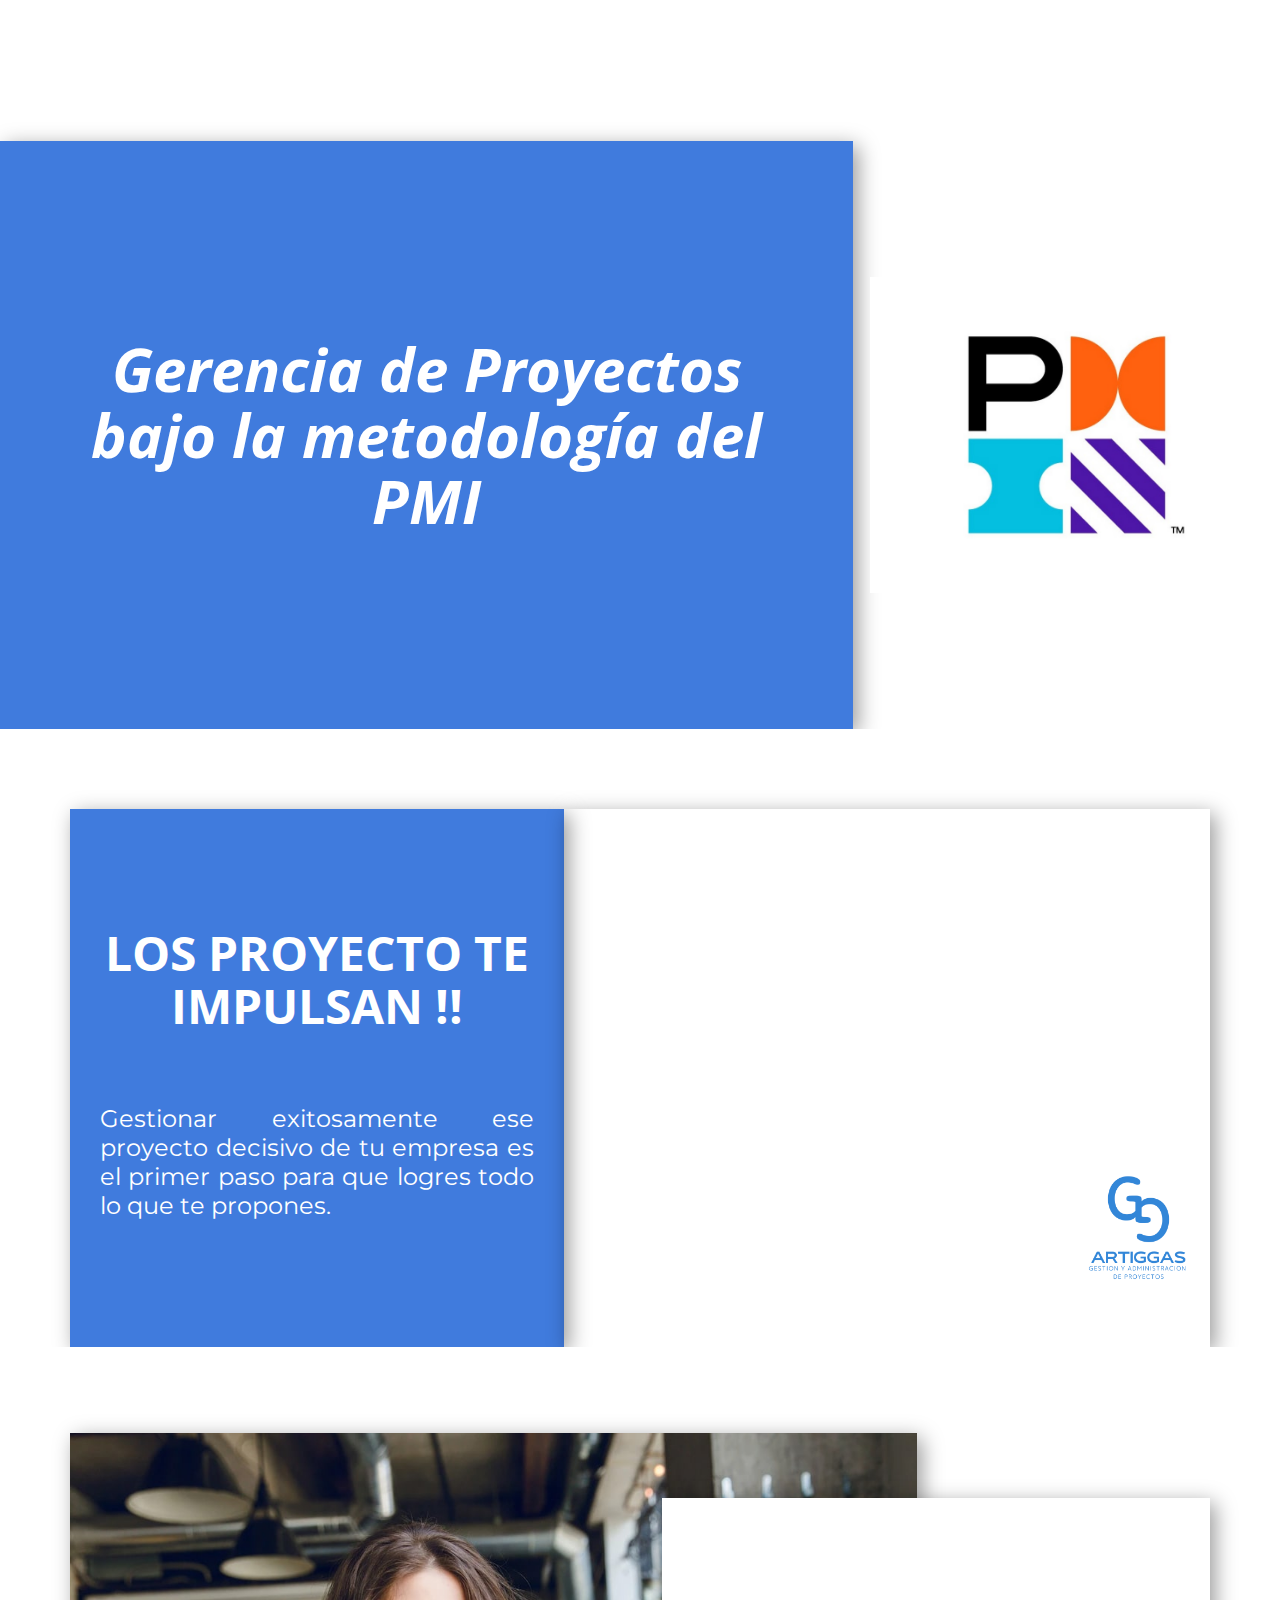
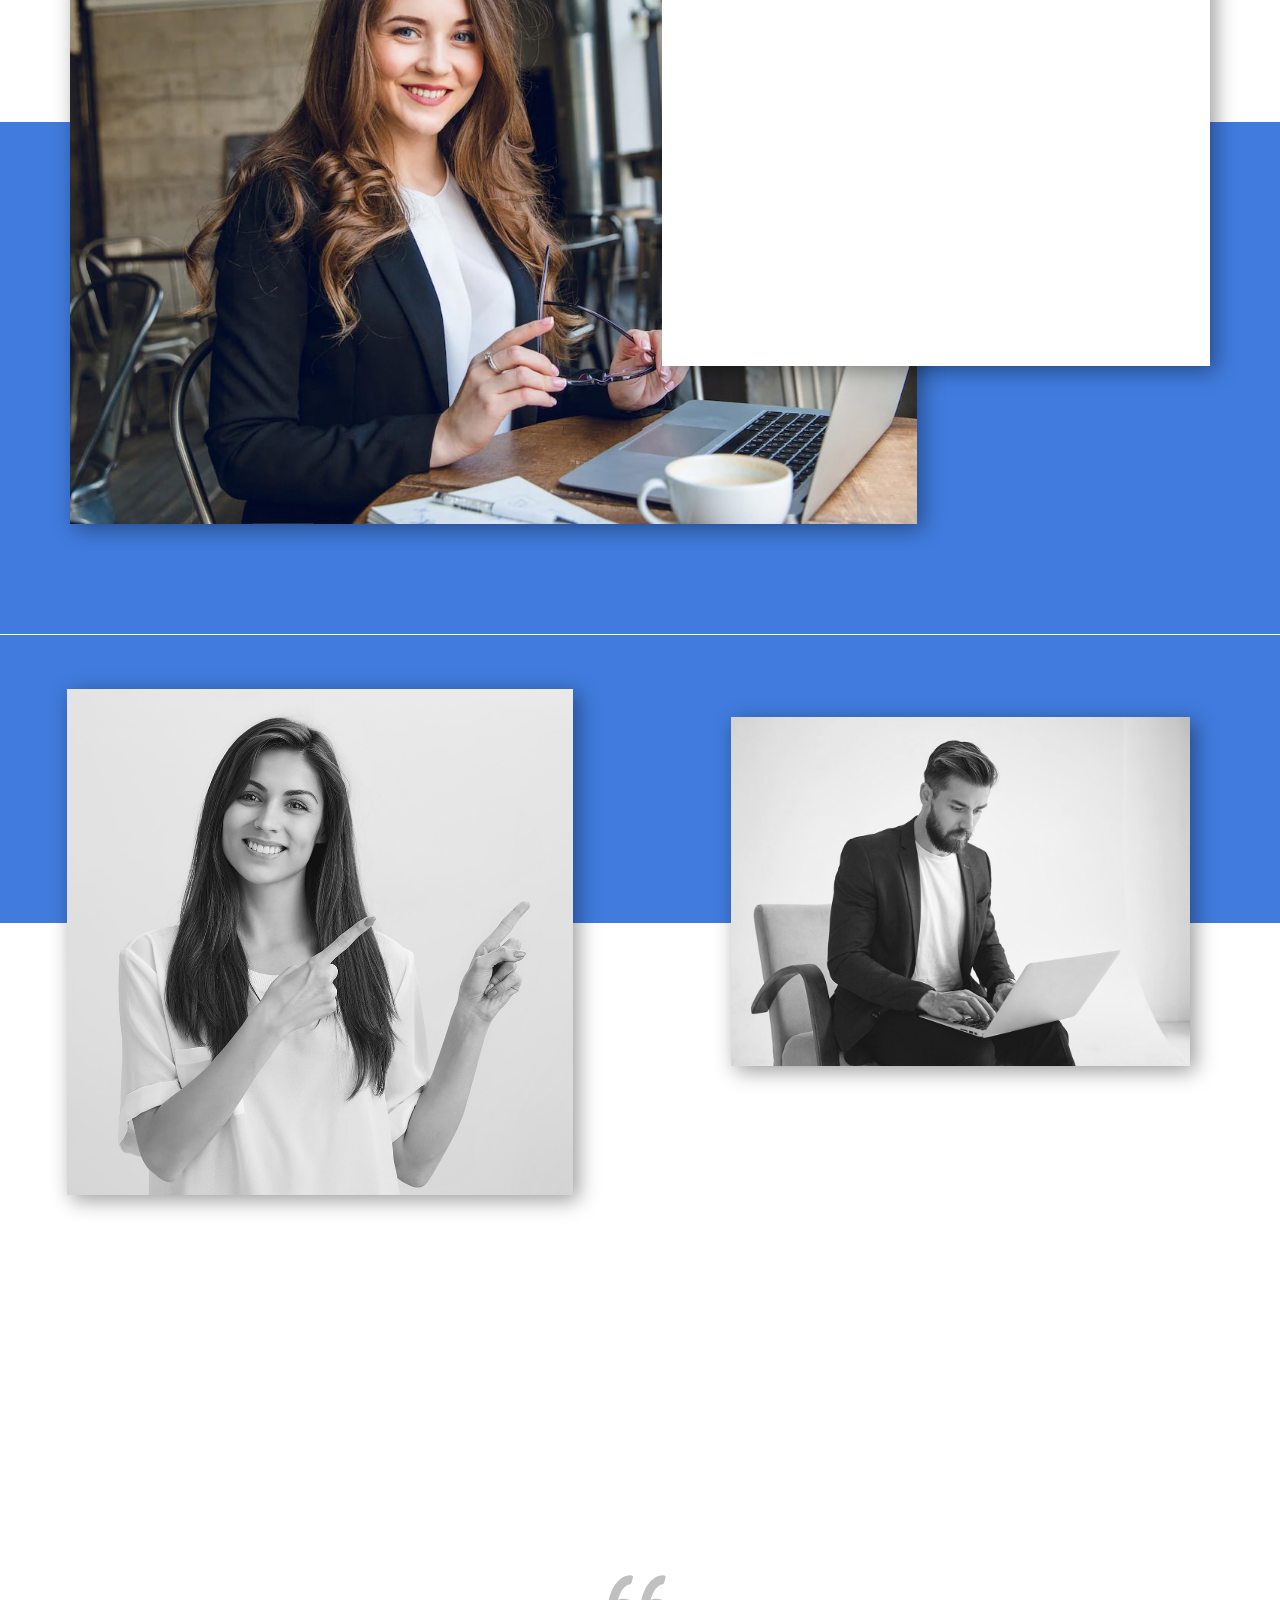
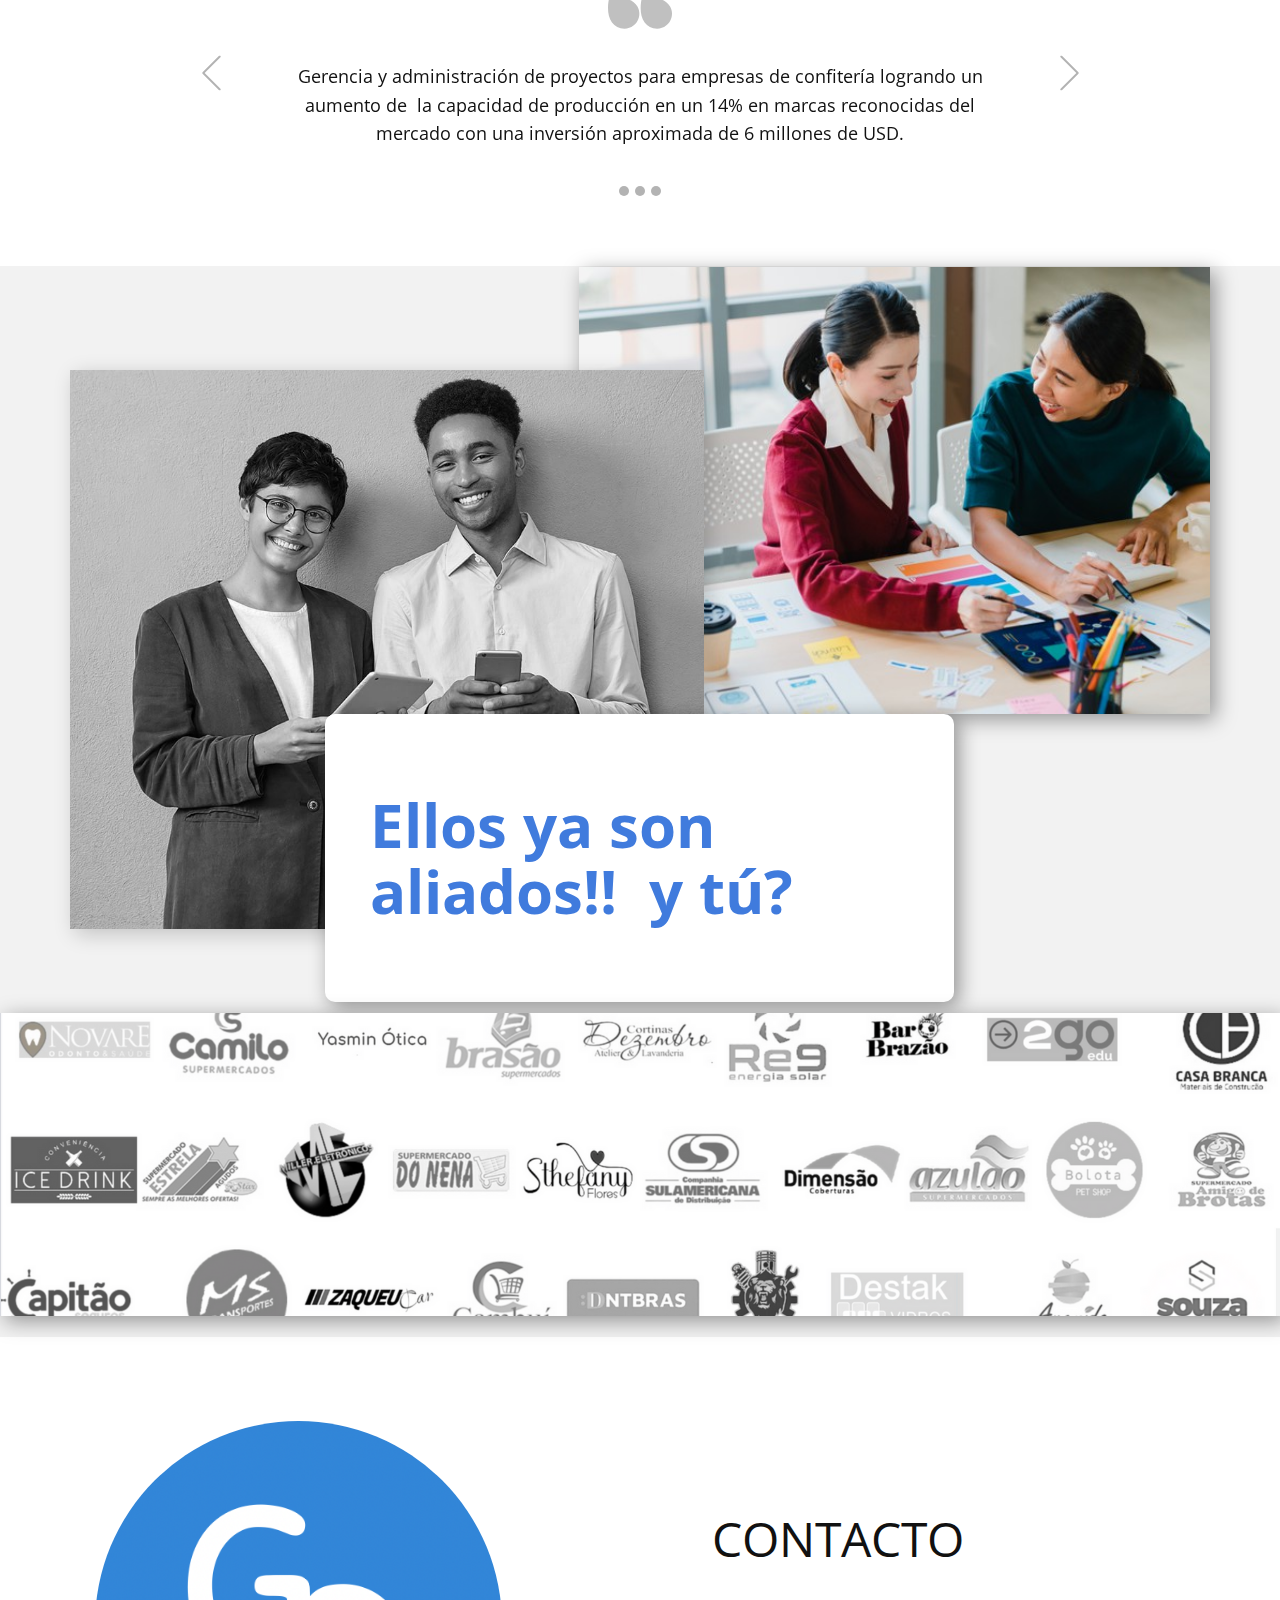
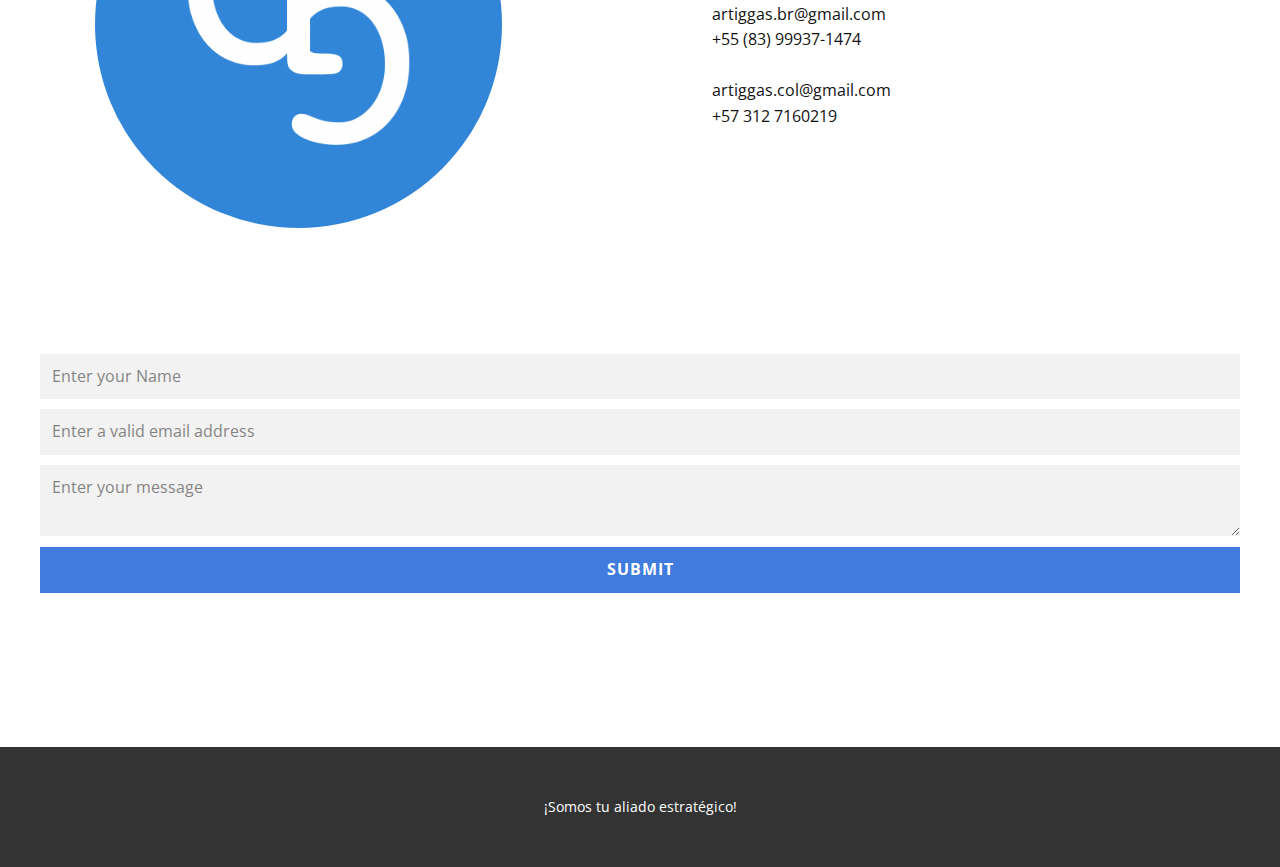
<file: ARTIGGAS.html>
<!DOCTYPE html>
<html style="font-size: 16px;" lang="es"><head>
    <meta name="viewport" content="width=device-width, initial-scale=1.0">
    <meta charset="utf-8">
    <meta name="keywords" content="Acceptance Criteria
Acquire Project Team
Activity
Activity Attributes
Activity Code
Activity Duration
Activity Identifier
Activity List
Actual Cost (AC)
Actual Cost of Work Performed (ACWP)
Actual Duration
Administer Procurements
Analogous Estimating
Application Area
Approved Change Request
Assumptions
Assumptions Analysis
Authority
Backward Pass
Baseline
Bottom-up Estimating
analizar
calcular
categorizar
comparar
compilar
contrastar
crear
definir
demostrar
desarrollar
describir
diagnosticar
discriminar
diseñar
advertir
analizar
basar
calcular
calificar
categorizar
comparar
componer
conceptuar
considerar
contrastar
deducir
definir
demostrar
detallar
Criterios de Aceptación
Adquirir el Equipo del Proyecto
Actividad
Atributos de la Actividad
Código de la Actividad
Duración de la Actividad
Identificador de la Actividad
Lista de Actividades
Costo Real
Costo Real del Trabajo Realizado
Duración Real
Administrar las Adquisiciones
Estimación Análoga
Área de Aplicación
Solicitud de Cambio Aprobada
Supuestos
Análisis de Supuestos
Autoridad
Recorrido Hacia Atrás
Línea Base
Estimación Ascendente
efectuar
enumerar
establecer
evaluar
examinar
explicar
exponer
formular
fundamentar
generar
identificar
inferir
mostrar
oponer
determinar
designar
descomponer
describir
discriminar
distinguir
establecer
enunciar
enumerar
especificar
estimar
examinar
explicar
fraccionar
identificar
Integración
RRHH
Tiempo
Tiempo
Tiempo
Tiempo
Tiempo
Tiempo
Coste
Coste
Tiempo
Adquisición
Procesos
Introducción
Integración
Procesos
Procesos
Introducción
Tiempo
Integración
Coste
orientar
planear
presentar
probar
producir
proponer
reconstruir
relatar
replicar
reproducir
revelar
situar
tasar
valuar
indicar
interpretar
justificar
mencionar
mostrar
operacionalizar
organizar
registrar
relacionar
resumir
seleccionar
separar
sintetizar
sugerir
terminar
PMI
Project Manager Intitute
PMO
Project
Proyectos
Ms Project
Open Project
Project
Project Manager
Agile
Tareas atrasadas
Línea base
Lluvia de ideas
Presupuesto
Caso práctico
Gestión de cambios
Método de la ruta crítica (CPM)
Diagrama de Gantt">
    <meta name="description" content="Gestionar exitosamente ese proyecto decisivo de tu empresa es el primer paso para que logres todo lo que te propones">
    <title>ARTIGGAS</title>
    <link rel="stylesheet" href="nicepage.css" media="screen">
<link rel="stylesheet" href="ARTIGGAS.css" media="screen">
    <script class="u-script" type="text/javascript" src="jquery-1.9.1.min.js" defer=""></script>
    <script class="u-script" type="text/javascript" src="nicepage.js" "="" defer=""></script>
    <meta name="generator" content="ARTIGGAS.BR">
    <meta property="og:title" content="ARTIGGAS">
    <meta property="og:description" content="Gestionar exitosamente ese proyecto decisivo de tu empresa es el primer paso para que logres todo lo que te propones">
    <meta property="og:image" content="https://artiggas.github.io/images/A5E1A40B-0A0F-4F18-91F0-CBEA279109E6.png">
    <meta property="og:url" content="https://artiggas.github.io/">
    <link rel="canonical" href="Gestión de Proyectos">
    <link rel="icon" href="images/favicon.png">
    <link id="u-theme-google-font" rel="stylesheet" href="https://fonts.googleapis.com/css?family=Open+Sans:300,300i,400,400i,500,500i,600,600i,700,700i,800,800i">
    <link id="u-page-google-font" rel="stylesheet" href="https://fonts.googleapis.com/css?family=Open+Sans:300,300i,400,400i,500,500i,600,600i,700,700i,800,800i|Montserrat:100,100i,200,200i,300,300i,400,400i,500,500i,600,600i,700,700i,800,800i,900,900i">
    
    
    
    
    
    
    
    
    
    
    
    
    
    
    <script type="application/ld+json">{
		"@context": "http://schema.org",
		"@type": "Organization",
		"name": "WebSite2795257",
		"url": "/"
}</script>
    <meta name="theme-color" content="#407bdd">
    <meta property="og:type" content="website">
  </head>
  <body class="u-body u-xl-mode" data-lang="es">
    <section class="u-align-center u-clearfix u-white u-section-1" id="carousel_5b48">
      <img class="u-expanded-width u-image u-image-1" src="images/cvxcx-min.jpg" data-image-width="1980" data-image-height="1114">
      <div class="u-align-left u-container-style u-custom-color-1 u-group u-radius-48 u-shape-round u-group-1" data-animation-name="customAnimationIn" data-animation-duration="1000">
        <div class="u-container-layout u-container-layout-1">
          <h1 class="u-text u-text-1" data-animation-name="customAnimationIn" data-animation-duration="1000" data-animation-delay="500" data-lang-en="Consulting Services">Project Manager Services</h1>
          <p class="u-text u-text-default u-text-2" data-animation-name="customAnimationIn" data-animation-duration="1000" data-animation-delay="500" data-lang-en="Image from <a href=&quot;https://www.freepik.com/photos/business&quot; class=&quot;u-active-none u-border-1 u-border-active-palette-1-light-2 u-border-hover-palette-1-light-2 u-border-white u-btn u-button-style u-hover-none u-none u-text-body-alt-color u-block-c7eb-62&quot; style=&quot;border-style: none none solid; padding-top: 0; padding-bottom: 0; padding-left: 0; padding-right: 0&quot;>Freepik</a>">"Gestionar exitosamente ese proyecto decisivo de tu empresa es el primer paso para que logres todo lo que te propones".</p>
        </div>
      </div>
      <img class="u-image u-image-round u-preserve-proportions u-radius-10 u-image-2" src="images/26AC8C5D-CF3D-4006-BC90-720C08663612.png" alt="" data-image-width="500" data-image-height="500" data-animation-name="customAnimationIn" data-animation-duration="1000" data-animation-direction="">
    </section>
    <section class="u-align-center u-clearfix u-white u-section-2" id="carousel_5d24">
      <div class="u-clearfix u-sheet u-sheet-1">
        <h2 class="u-text u-text-custom-color-1 u-text-default u-text-1" data-animation-name="customAnimationIn" data-animation-duration="1000" data-animation-delay="500" data-lang-en="Get Great Work for Your Budget">METODOLOGÍAS ÁGILES A SU MEDIDA<br>
        </h2>
        <p class="u-align-center u-text u-text-2" data-animation-name="customAnimationIn" data-animation-duration="1000" data-animation-delay="500" data-lang-en="Duis aute irure dolor in reprehenderit in voluptate velit esse cillum dolore eu fugiat nulla pariatur. Excepteur sint occaecat cupidatat non proident, sunt in culpa ">Somos expertos en implementar metodologías ágiles y aumentar el aporte de sus procesos a sus estrategias organizacionales, transformando las metodologías, procesos y potenciando el capital humano<br>
        </p>
        <div class="u-expanded-width u-list u-list-1">
          <div class="u-repeater u-repeater-1">
            <div class="u-align-center u-container-style u-image u-image-round u-list-item u-radius-23 u-repeater-item u-shading u-image-1" data-image-width="1014" data-image-height="700" data-animation-name="customAnimationIn" data-animation-duration="1000">
              <div class="u-container-layout u-similar-container u-valign-top u-container-layout-1"><span class="u-icon u-icon-circle u-opacity u-opacity-70 u-palette-1-light-3 u-text-palette-1-base u-icon-1" data-animation-name="customAnimationIn" data-animation-duration="1500" data-animation-delay="500"><svg class="u-svg-link" preserveAspectRatio="xMidYMin slice" viewBox="0 0 512 512" style=""><use xlink:href="#svg-ebe3"></use></svg><svg class="u-svg-content" viewBox="0 0 512 512" x="0px" y="0px" id="svg-ebe3" style="enable-background:new 0 0 512 512;"><g><g><path d="M165,332c-7.99,0-15-7.477-15-16c0-6.286,3.965-11.953,9.866-14.103c7.7-2.806,16.673,0.999,24.606,10.445    c5.33,6.344,14.79,7.167,21.134,1.839s7.167-14.79,1.839-21.133c-8.109-9.656-17.548-16.293-27.445-19.625V256    c0-8.284-6.716-15-15-15s-15,6.716-15,15v17.572c-0.134,0.047-0.268,0.088-0.401,0.137C131.895,280.157,120,297.153,120,316    c0,11.955,4.597,23.347,12.944,32.079C141.526,357.056,152.911,362,165,362c8.271,0,15,6.729,15,15    c0,6.042-3.596,11.468-9.159,13.825c-6.717,2.844-14.755,0.417-22.059-6.659c-5.951-5.764-15.445-5.614-21.211,0.335    c-5.764,5.95-5.614,15.446,0.336,21.21c6.772,6.561,14.301,11.197,22.093,13.813V437c0,8.284,6.716,15,15,15s15-6.716,15-15    v-17.571c18.295-6.504,30-23.575,30-42.429C210,352.187,189.813,332,165,332z"></path>
</g>
</g><g><g><path d="M463,18.844C435.379,6.692,399.155,0,361,0c-78.082,0-150,28.671-150,75c0,11.591,0,101.714,0,112.545    c-14.791-4.307-30.239-6.545-46-6.545c-43.972,0-85.406,17.376-116.67,48.928C17.164,261.381,0,302.958,0,347    c0,90.981,74.019,165,165,165c30.361,0,59.55-8.159,85.059-23.438C277.958,503.529,317.713,512,361,512    c38.155,0,74.379-6.692,102-18.844c31.598-13.901,49-33.845,49-56.156c0-9.342,0-352.464,0-362    C512,52.688,494.598,32.745,463,18.844z M165,482c-74.439,0-135-60.561-135-135c0-74.991,60.561-136,135-136    c74.99,0,136,61.009,136,136C301,421.439,239.99,482,165,482z M482,437c0,18.348-47.137,45-121,45    c-31.422,0-61.106-5.036-83.63-13.86c1.589-1.46,3.161-2.943,4.703-4.47c13.507-13.384,24.406-28.635,32.467-45.148    C329.443,420.82,345.011,422,361,422c39.443,0,88.356-7.667,121-29.019V437z M482,347c0,18.348-47.137,45-121,45    c-12.237,0-24.166-0.765-35.661-2.246C329.066,375.97,331,361.627,331,347c0-5.889-0.321-11.733-0.935-17.517    c10.104,1,20.445,1.517,30.935,1.517c39.446,0,88.355-7.668,121-29.019V347z M482,256c0,18.348-47.137,45-121,45    c-12.768,0-25.26-0.835-37.274-2.458c-7.785-25.252-21.674-48.495-40.917-67.958C306,237.356,332.938,241,361,241    c39.446,0,88.355-7.668,121-29.019V256z M482,166c0,18.348-47.137,45-121,45c-34.007,0-65.745-5.782-89.367-16.281    C252.737,186.322,241,175.317,241,166v-44.805C273.474,142.481,321.972,150,361,150c39.446,0,88.355-7.668,121-29.019V166z     M361,120c-73.276,0-120-26.255-120-45c0-18.803,46.857-45,120-45c73.863,0,121,26.652,121,45S434.863,120,361,120z"></path>
</g>
</g></svg></span>
                <h3 class="u-heading-font u-text u-text-3" data-animation-name="customAnimationIn" data-animation-duration="1250" data-animation-delay="500" data-lang-en="Consulting">Gestión&nbsp;de Proyectos Outsourcing</h3>
              </div>
            </div>
            <div class="u-align-center u-container-style u-image u-image-round u-list-item u-radius-23 u-repeater-item u-shading u-video-cover u-image-2" data-image-width="626" data-image-height="417" data-animation-name="customAnimationIn" data-animation-duration="1000">
              <div class="u-container-layout u-similar-container u-valign-top u-container-layout-2"><span class="u-icon u-icon-circle u-opacity u-opacity-70 u-palette-1-light-3 u-text-palette-1-base u-icon-2" data-animation-name="customAnimationIn" data-animation-duration="1500" data-animation-delay="500"><svg class="u-svg-link" preserveAspectRatio="xMidYMin slice" viewBox="0 0 297 297" style=""><use xlink:href="#svg-3005"></use></svg><svg class="u-svg-content" viewBox="0 0 297 297" id="svg-3005"><g><path d="m255.402,41.116c-22.937,0-41.599,18.661-41.599,41.598s18.661,41.599 41.599,41.599c22.937,0 41.598-18.662 41.598-41.599s-18.661-41.598-41.598-41.598zm0,65.786c-13.338,0-24.188-10.85-24.188-24.188 0-13.337 10.85-24.187 24.188-24.187 13.337,0 24.187,10.85 24.187,24.187 0.001,13.338-10.85,24.188-24.187,24.188z"></path><path d="m10.772,97.093c1.7,1.699 3.928,2.549 6.156,2.549s4.456-0.85 6.156-2.549l22.626-22.626 22.626,22.626c1.7,1.699 3.928,2.549 6.156,2.549 2.228,0 4.456-0.85 6.156-2.549 3.399-3.399 3.399-8.912 0-12.312l-22.627-22.625 22.626-22.626c3.399-3.399 3.399-8.912 0-12.312-3.4-3.398-8.911-3.398-12.312,0l-22.625,22.626-22.626-22.626c-3.4-3.398-8.911-3.398-12.312,0-3.399,3.399-3.399,8.912 0,12.312l22.626,22.626-22.626,22.625c-3.399,3.4-3.399,8.912 1.77636e-15,12.312z"></path><path d="m195.772,199.907c-3.4-3.398-8.911-3.398-12.312,0l-22.625,22.625-22.626-22.625c-3.4-3.398-8.911-3.398-12.312,0-3.399,3.4-3.399,8.912 0,12.312l22.626,22.625-22.626,22.626c-3.399,3.399-3.399,8.912 0,12.312 1.7,1.699 3.928,2.549 6.156,2.549s4.456-0.85 6.156-2.549l22.626-22.626 22.625,22.625c1.7,1.699 3.928,2.549 6.156,2.549 2.228,0 4.456-0.85 6.156-2.549 3.399-3.4 3.399-8.912 0-12.312l-22.625-22.625 22.625-22.625c3.4-3.4 3.4-8.913 0-12.312z"></path><path d="m196.45,77.836l-35.107-30.518c-3.628-3.155-9.127-2.768-12.281,0.859-3.154,3.628-2.769,9.126 0.859,12.281l18.618,16.185c-54.952,7.187-87.489,35.904-105.577,60.176-15.843,21.26-23.25,42.201-26.224,52.608-20.654,2.415-36.738,20.012-36.738,41.305 0,22.937 18.661,41.599 41.598,41.599s41.599-18.661 41.599-41.599c0-18.464-12.096-34.148-28.777-39.567 3.133-9.898 9.919-27.229 22.924-44.503 22.64-30.071 54.091-47.78 93.656-52.816l-17.348,19.957c-3.154,3.628-2.769,9.126 0.859,12.281 1.648,1.433 3.682,2.135 5.707,2.135 2.433,0 4.853-1.014 6.574-2.994l30.518-35.108c3.154-3.629 2.769-9.126-0.86-12.281zm-130.664,152.896c0,13.338-10.85,24.188-24.188,24.188-13.337,0-24.187-10.85-24.187-24.188 0-13.337 10.85-24.187 24.187-24.187 13.337,0 24.188,10.85 24.188,24.187z"></path>
</g></svg></span>
                <h3 class="u-heading-font u-text u-text-4" data-animation-name="customAnimationIn" data-animation-duration="1250" data-animation-delay="500" data-lang-en="Strategy">Asesoría de Proyectos </h3>
              </div>
            </div>
            <div class="u-align-center u-container-style u-image u-image-round u-list-item u-radius-23 u-repeater-item u-shading u-video-cover u-image-3" data-image-width="1200" data-image-height="1043" data-animation-name="customAnimationIn" data-animation-duration="1000">
              <div class="u-container-layout u-similar-container u-valign-top u-container-layout-3"><span class="u-icon u-icon-circle u-opacity u-opacity-70 u-palette-1-light-3 u-text-palette-1-base u-icon-3" data-animation-name="customAnimationIn" data-animation-duration="1500" data-animation-delay="500"><svg class="u-svg-link" preserveAspectRatio="xMidYMin slice" viewBox="0 0 510 510" style=""><use xlink:href="#svg-529f"></use></svg><svg class="u-svg-content" viewBox="0 0 510 510" id="svg-529f"><g><path d="m393.159 121.41 69.152-86.44c-16.753-2.022-149.599-37.363-282.234-8.913v-26.057h-30v361.898c-25.85 6.678-45 30.195-45 58.102v1.509c-34.191 6.969-60 37.272-60 73.491v15h240v-15c0-36.22-25.809-66.522-60-73.491v-1.509c0-27.906-19.15-51.424-45-58.102v-124.733c153.335-30.989 264.132 7.082 284.847 9.834zm-140.653 358.59h-174.859c6.19-17.461 22.873-30 42.43-30h90c19.556 0 36.238 12.539 42.429 30zm-57.429-60h-60c0-16.542 13.458-30 30-30s30 13.458 30 30zm-15-213.427v-149.802c66.329-15.269 141.099-15.756 227.537-1.455l-50.619 63.274 48.8 85.4c-75.047-12.702-150.759-11.841-225.718 2.583z"></path>
</g></svg></span>
                <h3 class="u-heading-font u-text u-text-5" data-animation-name="customAnimationIn" data-animation-duration="1250" data-animation-delay="500" data-lang-en="Mission">Auditoría de Proyectos </h3>
              </div>
            </div>
            <div class="u-align-center u-container-style u-image u-image-round u-list-item u-radius-23 u-repeater-item u-shading u-video-cover u-image-4" data-animation-name="customAnimationIn" data-animation-duration="1000">
              <div class="u-container-layout u-similar-container u-valign-top u-container-layout-4"><span class="u-icon u-icon-circle u-opacity u-opacity-70 u-palette-1-light-3 u-text-palette-1-base u-icon-4" data-animation-name="customAnimationIn" data-animation-duration="1500" data-animation-delay="500"><svg class="u-svg-link" preserveAspectRatio="xMidYMin slice" viewBox="0 0 512 512" style=""><use xlink:href="#svg-5ea9"></use></svg><svg class="u-svg-content" viewBox="0 0 512 512" x="0px" y="0px" id="svg-5ea9" style="enable-background:new 0 0 512 512;"><g><g><path d="M269.145,240.999h-26.292c-13.474,0-24.435-10.961-24.435-24.434c0-13.474,10.962-24.437,24.435-24.437h52.583    c8.284,0,15-6.716,15-15s-6.716-15-15-15h-24.437v-24.438c0-8.285-6.716-15.001-15-15.001c-8.284,0-15,6.716-15,15v24.484    c-29.159,0.983-52.581,24.995-52.581,54.39c0,30.015,24.42,54.434,54.435,54.434h26.292c13.475,0,24.438,10.963,24.438,24.439    c0,13.474-10.963,24.436-24.438,24.436h-52.582c-8.284,0-15,6.716-15,15s6.716,15,15,15h24.436v24.437c0,8.284,6.716,15,15,15    c8.284,0,15-6.716,15-15v-24.483c29.16-0.982,52.584-24.994,52.584-54.389C323.582,265.419,299.161,240.999,269.145,240.999z"></path>
</g>
</g><g><g><path d="M442.762,321.127c-7.59-3.318-16.434,0.148-19.751,7.739c-29.018,66.405-94.573,109.313-167.014,109.313    c-89.499,0-165.35-66.392-179.719-152.472l39.786,26.584c6.888,4.603,16.203,2.75,20.806-4.139    c4.603-6.888,2.749-16.203-4.139-20.806l-65.583-43.821c-3.308-2.21-7.358-3.013-11.26-2.24c-3.902,0.776-7.335,3.071-9.546,6.379    L2.529,313.247c-4.602,6.889-2.748,16.204,4.14,20.806c2.56,1.711,5.455,2.529,8.319,2.529c4.841,0,9.595-2.341,12.486-6.668    l20.692-30.972c8.42,41.121,28.882,78.841,59.51,108.786c39.874,38.983,92.548,60.453,148.322,60.453    c84.364,0,160.712-49.969,194.503-127.302C453.819,333.287,450.354,324.444,442.762,321.127z"></path>
</g>
</g><g><g><path d="M505.333,177.949c-6.89-4.602-16.204-2.749-20.806,4.139l-20.695,30.971c-8.42-41.122-28.882-78.842-59.51-108.787    c-39.874-38.983-92.549-60.453-148.323-60.453c-84.363,0-160.711,49.97-194.503,127.302c-3.317,7.591,0.148,16.434,7.739,19.751    s16.434-0.148,19.752-7.739c29.017-66.404,94.573-109.314,167.013-109.314c89.498,0,165.349,66.393,179.72,152.472l-39.786-26.582    c-6.889-4.604-16.203-2.749-20.806,4.139c-4.602,6.889-2.749,16.204,4.14,20.806l65.581,43.818    c2.56,1.711,5.455,2.529,8.319,2.529c4.842,0,9.594-2.34,12.485-6.668l43.818-65.577    C514.073,191.866,512.22,182.551,505.333,177.949z"></path>
</g>
</g></svg></span>
                <h3 class="u-heading-font u-text u-text-6" data-animation-name="customAnimationIn" data-animation-duration="1250" data-animation-delay="500" data-lang-en="Investment">CONSULTORÍA</h3>
              </div>
            </div>
          </div>
        </div>
      </div>
    </section>
    <section class="u-align-center u-clearfix u-grey-5 u-section-3" id="carousel_2efa">
      <div class="u-list u-list-1">
        <div class="u-repeater u-repeater-1">
          <div class="u-container-style u-custom-border u-list-item u-radius-50 u-repeater-item u-shape-round u-white">
            <div class="u-container-layout u-similar-container u-container-layout-1"><span class="u-icon u-icon-rounded u-palette-1-base u-text-white u-icon-1" data-animation-name="" data-animation-duration="0" data-animation-delay="0" data-animation-direction=""><svg class="u-svg-link" preserveAspectRatio="xMidYMin slice" viewBox="0 0 512 512" style=""><use xlink:href="#svg-2e2d"></use></svg><svg class="u-svg-content" viewBox="0 0 512 512" id="svg-2e2d"><g><path d="m193.29 395.63c-42.64 0-77.33-34.69-77.33-77.33v-25.59c-62.506-3.875-116.177 46.692-115.959 109.34 0 60.4 49.14 109.53 109.53 109.53 62.65.217 113.214-53.436 109.34-115.95z"></path><path d="m262.94 146.56h-69.65c-26.1 0-47.33 21.24-47.33 47.33-.042 16.556.03 110.208 0 124.41 0 26.09 21.23 47.33 47.33 47.33 14.916-.029 107.366.021 124.4 0 26.1 0 47.33-21.24 47.33-47.33v-68.81h-102.08z"></path><path d="m292.94.42v219.07h219.06v-219.07z"></path>
</g></svg>
            
            
          </span>
              <ul class="u-align-left u-text u-text-black u-text-1">
                <li>Planificación detallada a través del desarrollo del plan de dirección del proyecto.</li>
                <li>Ejecución del proyecto mediante la coordinación de sus actividades.</li>
                <li>Monitoreo y control del cronograma, riesgos, acciones de mitigación.</li>
                <li>Gestión del plan de comunicaciones y del plan de dirección del proyecto.</li>
                <li>Lecciones aprendidas y documento de cierre.</li>
                <li>Análisis de riesgos y acciones de mitigación.</li>
              </ul>
              <div class="u-border-2 u-border-palette-1-base u-expanded-width-lg u-expanded-width-md u-expanded-width-sm u-expanded-width-xs u-line u-line-horizontal u-line-1"></div>
            </div>
          </div>
          <div class="u-container-style u-custom-border u-list-item u-radius-50 u-repeater-item u-shape-round u-white u-list-item-2">
            <div class="u-container-layout u-similar-container u-container-layout-2"><span class="u-icon u-icon-rounded u-palette-1-base u-text-white u-icon-2"><svg class="u-svg-link" preserveAspectRatio="xMidYMin slice" viewBox="0 0 512.001 512.001" style=""><use xlink:href="#svg-38fc"></use></svg><svg class="u-svg-content" viewBox="0 0 512.001 512.001" x="0px" y="0px" id="svg-38fc" style="enable-background:new 0 0 512.001 512.001;"><g><g><path d="M502.979,317.996L230.502,199.598c26.679-30.977,43.37-68.952,48.104-109.598h16.395c8.284,0,15-6.716,15-15V15    c0-8.284-6.716-15-15-15h-60c-8.284,0-15,6.716-15,15v60c0,8.284,6.716,15,15,15h13.362    c-5.335,38.976-23.597,74.898-52.382,102.447c-29.08,27.831-66.261,44.536-105.98,47.907v-9.265c0-8.284-6.716-15-15-15h-60    c-8.284,0-15,6.716-15,15v60c0,8.284,6.716,15,15,15h60c8.284,0,15-6.716,15-15v-20.631    c39.772-2.876,77.462-17.167,109.042-41.233l118.953,273.754c2.391,5.5,7.81,9.022,13.753,9.022c0.283,0,0.567-0.008,0.853-0.024    c6.272-0.355,11.659-4.582,13.496-10.589l27.229-89.03c5.725-18.716,20.315-33.307,39.03-39.031l89.03-27.229    c6.008-1.837,10.234-7.224,10.589-13.497C512.332,326.329,508.741,320.5,502.979,317.996z"></path>
</g>
</g></svg>
            
            
          </span>
              <ul class="u-align-left u-text u-text-black u-text-2">
                <li>Consultoría dirigida a gerentes o líderes de proyectos de tu empresa, para que realicen la definición, planificación, monitoreo y control, así como el cierre del mismo.<br>Los apoyaremos utilizando las mejores prácticas con nuestro Servicio de Gestión de Proyectos para que estos sean exitosos y se logren los objetivos esperados. <br>
                </li>
              </ul>
              <div class="u-border-2 u-border-palette-1-base u-expanded-width-lg u-expanded-width-md u-expanded-width-sm u-expanded-width-xs u-line u-line-horizontal u-line-2"></div>
            </div>
          </div>
          <div class="u-container-style u-custom-border u-list-item u-radius-50 u-repeater-item u-shape-round u-white">
            <div class="u-container-layout u-similar-container u-container-layout-3"><span class="u-file-icon u-icon u-icon-rounded u-palette-1-base u-text-white u-icon-3" data-animation-name="" data-animation-duration="0" data-animation-delay="0" data-animation-direction=""><img src="images/3037106-6a5ba3a8.png" alt=""></span>
              <ul class="u-align-left u-text u-text-black u-text-3">
                <li>Audítorias para determinar si tus proyectos se realizan siguiendo las buenas prácticas de Gestión de Proyectos, si son ejecutados efectivamente y si los entregables cuentan con la calidad esperada.<br>Servicio recomendado para proyectos de alta criticidad&nbsp;en tu negocio. <br>
                </li>
              </ul>
              <div class="u-border-2 u-border-palette-1-base u-expanded-width-lg u-expanded-width-md u-expanded-width-sm u-expanded-width-xs u-line u-line-horizontal u-line-3"></div>
            </div>
          </div>
        </div>
      </div>
    </section>
    <section class="u-clearfix u-valign-middle-sm u-valign-middle-xs u-section-4" id="carousel_5be9">
      <div class="u-clearfix u-expanded-width u-gutter-0 u-layout-spacing-top u-layout-wrap u-layout-wrap-1">
        <div class="u-layout">
          <div class="u-layout-row">
            <div class="u-align-center u-container-style u-layout-cell u-left-cell u-palette-1-base u-size-40 u-layout-cell-1" src="">
              <div class="u-container-layout u-valign-middle u-container-layout-1">
                <h1 class="u-text u-text-body-alt-color u-text-1">
                  <span style="font-weight: 700;">Estamos certificados por los mejore!!&nbsp;<br>
                  </span>
                  <br><b><i>Google Foundations of Project Management</i></b>
                </h1>
              </div>
            </div>
            <div class="u-align-left u-container-style u-layout-cell u-right-cell u-size-20 u-layout-cell-2" src="">
              <div class="u-container-layout u-valign-middle-lg u-valign-middle-md u-valign-middle-xl u-container-layout-2">
                <img class="u-expanded-width u-image u-image-1" src="images/google_certifications.jpg" data-image-width="800" data-image-height="600">
              </div>
            </div>
          </div>
        </div>
      </div>
    </section>
    <section class="u-align-center u-clearfix u-section-5" id="sec-1287">
      <div class="u-clearfix u-sheet u-valign-middle u-sheet-1">
        <div class="u-expanded-width u-list u-list-1">
          <div class="u-repeater u-repeater-1">
            <div class="u-align-center u-container-style u-list-item u-repeater-item">
              <div class="u-container-layout u-similar-container u-container-layout-1"><span class="u-file-icon u-icon u-icon-1" data-animation-name="bounceIn" data-animation-duration="5000" data-animation-direction=""><img src="images/756089.png" alt=""></span>
                <h3 class="u-align-center u-text u-text-1" data-animation-name="bounceIn" data-animation-duration="1000" data-animation-direction="">Waterfall</h3>
              </div>
            </div>
            <div class="u-align-center u-container-style u-list-item u-repeater-item">
              <div class="u-container-layout u-similar-container u-container-layout-2"><span class="u-file-icon u-icon u-icon-2" data-animation-name="bounceIn" data-animation-duration="5000" data-animation-direction=""><img src="images/2621327.png" alt=""></span>
                <h3 class="u-align-center u-text u-text-2" data-animation-name="bounceIn" data-animation-duration="1000" data-animation-direction="">Agile</h3>
              </div>
            </div>
            <div class="u-align-center u-container-style u-list-item u-repeater-item">
              <div class="u-container-layout u-similar-container u-container-layout-3"><span class="u-file-icon u-icon u-icon-3" data-animation-name="bounceIn" data-animation-duration="5000" data-animation-direction=""><img src="images/3967201.png" alt=""></span>
                <h3 class="u-align-center u-text u-text-3" data-animation-name="bounceIn" data-animation-duration="1000" data-animation-direction="">Scrum</h3>
              </div>
            </div>
            <div class="u-align-center u-container-style u-list-item u-repeater-item">
              <div class="u-container-layout u-similar-container u-container-layout-4"><span class="u-file-icon u-icon u-icon-4" data-animation-name="bounceIn" data-animation-duration="5000" data-animation-direction=""><img src="images/3339134.png" alt=""></span>
                <h3 class="u-align-center u-text u-text-4" data-animation-name="bounceIn" data-animation-duration="1000" data-animation-direction="">Kanban</h3>
              </div>
            </div>
            <div class="u-align-center u-container-style u-list-item u-repeater-item">
              <div class="u-container-layout u-similar-container u-container-layout-5"><span class="u-file-icon u-icon u-icon-5" data-animation-name="bounceIn" data-animation-duration="5000" data-animation-direction=""><img src="images/4859784.png" alt=""></span>
                <h3 class="u-align-center u-text u-text-5" data-animation-name="bounceIn" data-animation-duration="1000" data-animation-direction="">Lean</h3>
              </div>
            </div>
            <div class="u-align-center u-container-style u-list-item u-repeater-item">
              <div class="u-container-layout u-similar-container u-container-layout-6"><span class="u-file-icon u-icon u-icon-6" data-animation-name="bounceIn" data-animation-duration="5000" data-animation-direction=""><img src="images/3113049.png" alt=""></span>
                <h3 class="u-align-center u-text u-text-6" data-animation-name="bounceIn" data-animation-duration="1000" data-animation-direction="">Six Sigma</h3>
              </div>
            </div>
          </div>
        </div>
      </div>
    </section>
    <section class="u-clearfix u-valign-middle-sm u-valign-middle-xs u-section-6" id="carousel_a6a8">
      <div class="u-clearfix u-expanded-width u-gutter-0 u-layout-spacing-top u-layout-wrap u-layout-wrap-1">
        <div class="u-layout">
          <div class="u-layout-row">
            <div class="u-align-center u-container-style u-layout-cell u-left-cell u-palette-1-base u-size-40 u-layout-cell-1" src="">
              <div class="u-container-layout u-valign-middle-lg u-valign-middle-md u-valign-middle-sm u-valign-middle-xl u-container-layout-1">
                <h1 class="u-text u-text-body-alt-color u-text-1"><b><i>Gerencia de Proyectos bajo la metodología del PMI</i></b>
                </h1>
              </div>
            </div>
            <div class="u-align-left u-container-style u-layout-cell u-right-cell u-size-20 u-layout-cell-2" src="">
              <div class="u-container-layout u-valign-middle u-container-layout-2">
                <img class="u-expanded-width u-image u-image-1" src="images/PMI.jpg" data-image-width="900" data-image-height="900">
              </div>
            </div>
          </div>
        </div>
      </div>
    </section>
    <section class="u-clearfix u-white u-section-7" id="carousel_3b4e">
      <div class="u-clearfix u-sheet u-sheet-1">
        <div class="u-clearfix u-expanded-width u-layout-wrap u-layout-wrap-1">
          <div class="u-layout">
            <div class="u-layout-row">
              <div class="u-container-style u-layout-cell u-palette-1-base u-size-26 u-layout-cell-1">
                <div class="u-container-layout u-container-layout-1">
                  <h2 class="u-align-center u-text u-text-1" data-lang-en="​We believe bold ideas can be a force for good.">LOS PROYECTO TE IMPULSAN !!<br>
                  </h2>
                  <h4 class="u-align-justify u-custom-font u-font-montserrat u-text u-text-2" data-lang-en="​We work directly for our clients and put client’s interests first.">Gestionar exitosamente ese proyecto decisivo de tu empresa es el primer paso para que logres todo lo que te propones.<br>
                  </h4>
                </div>
              </div>
              <div class="u-container-style u-layout-cell u-size-34 u-layout-cell-2">
                <div class="u-container-layout u-container-layout-2">
                  <p class="u-align-justify u-text u-text-default u-text-3" data-lang-en="​Every project is unique, with its own set of requirements. We get under the skin of the problem. Define the challenge. And bring together the right people and the right elements to create meaningful brand experiences." data-animation-name="customAnimationIn" data-animation-duration="1000" data-animation-direction="">Cada proyecto es único, con su propio conjunto de requisitos. Identificamos el problema, definimos el desafío y potenciamos las personas para que los proyectos sean un éxito.</p>
                  <h6 class="u-custom-font u-font-montserrat u-text u-text-4" data-lang-en="Paul Hudson, SEO" data-animation-name="customAnimationIn" data-animation-duration="1000">JORGE CARDONA, CEO</h6>
                  <img class="u-image u-image-default u-image-1" src="images/3.png" alt="" data-image-width="500" data-image-height="500">
                </div>
              </div>
            </div>
          </div>
        </div>
      </div>
    </section>
    <section class="u-clearfix u-palette-1-base u-section-8" id="carousel_ad39">
      <div class="u-expanded-width u-shape u-shape-rectangle u-white u-shape-1"></div>
      <img src="images/vbbv-min.jpg" alt="" class="u-image u-image-default u-image-1" data-image-width="1127" data-image-height="920">
      <div class="u-container-style u-group u-shape-rectangle u-white u-group-1">
        <div class="u-container-layout u-container-layout-1">
          <h3 class="u-align-center u-text u-text-custom-color-1 u-text-1" data-lang-en="​Quick, practical management advice to help you do your job better. " data-animation-name="customAnimationIn" data-animation-duration="1000">Gestión de Proyectos para PyMES </h3>
          <p class="u-align-justify u-text u-text-default u-text-2" data-lang-en="​Every project is unique, with its own set of requirements. We get under the skin of the problem. Define the challenge. And bring together the right people and the right elements to create meaningful brand experiences." data-animation-name="customAnimationIn" data-animation-duration="1000">No solo grandes empresas pueden contar con una Oficina de Gestión de Proyectos. Tanto micro empresas como PyMES tienen la oportunidad de recibir apoyo metodológico y experto a través de nuestros servicios.
En la pequeña empresa el éxito de un proyecto puede ser crucial para su supervivencia.<br>
          </p>
        </div>
      </div>
    </section>
    <section class="u-clearfix u-valign-middle-md u-section-9" id="carousel_9351">
      <div class="u-expanded-width u-palette-1-base u-shape u-shape-rectangle u-shape-1"></div>
      <div class="u-clearfix u-expanded-width u-layout-wrap u-layout-wrap-1">
        <div class="u-layout">
          <div class="u-layout-col">
            <div class="u-size-60">
              <div class="u-layout-row">
                <div class="u-container-style u-layout-cell u-left-cell u-size-30 u-layout-cell-1">
                  <div class="u-container-layout u-container-layout-1">
                    <img class="u-expanded-width-lg u-expanded-width-md u-expanded-width-xs u-image u-image-default u-image-1" src="images/vbvb.jpg" data-image-width="1000" data-image-height="1000">
                    <h3 class="u-align-center u-text u-text-default-lg u-text-default-md u-text-default-xl u-text-1" data-lang-en="​Business communication" data-animation-name="customAnimationIn" data-animation-duration="1000">Consultores de la metodología PMI&nbsp;<br>
                    </h3>
                    <p class="u-align-justify u-text u-text-2" data-lang-en="​Venenatis cras sed felis eget velit aliquet sagittis id consectetur. Quis enim lobortis scelerisque fermentum. Tortor pretium viverra suspendisse potenti nullam." data-animation-name="customAnimationIn" data-animation-duration="1000">Especialistas en Gerencia de Proyectos, con más de 12 años de experiencia administrando proyectos sociales, comerciales y técnicos en la industria de alimentos, petróleos, acueducto y gas. <br>
                    </p>
                  </div>
                </div>
                <div class="u-align-center u-container-style u-layout-cell u-right-cell u-size-30 u-layout-cell-2">
                  <div class="u-container-layout u-container-layout-2">
                    <img class="u-expanded-width-md u-image u-image-default u-image-2" src="images/bnbnbnbnnnnnnn.jpg" data-image-width="1200" data-image-height="943">
                    <p class="u-text u-text-3" data-lang-en="​Vulputate enim nulla aliquet porttitor lacus luctus accumsan tortor posuere. Felis donec et odio pellentesque diam volutpat commodo sed egestas. Quisque id diam vel quam elementum pulvinar etiam. Turpis nunc eget lorem dolor sed viverra. Luctus accumsan tortor posuere ac ut. Praesent tristique magna sit amet purus. Ut porttitor leo a diam." data-animation-name="customAnimationIn" data-animation-duration="1000">"Con una buena metodología mejorarás las tasas de éxito de los proyectos e implementarás prácticas&nbsp; herramientas de gestión". </p>
                  </div>
                </div>
              </div>
            </div>
          </div>
        </div>
      </div>
    </section>
    <section class="u-align-left u-clearfix u-section-10" id="sec-94c1">
      <div class="u-clearfix u-sheet u-sheet-1">
        <div id="carousel-82ff" data-interval="5000" data-u-ride="carousel" class="u-carousel u-slider u-slider-1">
          <ol class="u-absolute-hcenter u-carousel-indicators u-carousel-indicators-1">
            <li data-u-target="#carousel-82ff" class="u-active u-grey-30 u-shape-circle" data-u-slide-to="0" style="width: 10px; height: 10px;"></li>
            <li data-u-target="#carousel-82ff" class="u-grey-30 u-shape-circle" data-u-slide-to="1" style="width: 10px; height: 10px;"></li>
            <li data-u-target="#carousel-82ff" class="u-grey-30 u-shape-circle" data-u-slide-to="2" style="width: 10px; height: 10px;"></li>
          </ol>
          <div class="u-carousel-inner" role="listbox">
            <div class="u-active u-align-center u-carousel-item u-container-style u-slide">
              <div class="u-container-layout u-valign-top u-container-layout-1"><span class="u-icon u-icon-circle u-text-grey-25 u-icon-1"><svg class="u-svg-link" preserveAspectRatio="xMidYMin slice" viewBox="0 0 95.333 95.332" style=""><use xlink:href="#svg-1bdd"></use></svg><svg class="u-svg-content" viewBox="0 0 95.333 95.332" x="0px" y="0px" id="svg-1bdd" style="enable-background:new 0 0 95.333 95.332;"><g><g><path d="M30.512,43.939c-2.348-0.676-4.696-1.019-6.98-1.019c-3.527,0-6.47,0.806-8.752,1.793    c2.2-8.054,7.485-21.951,18.013-23.516c0.975-0.145,1.774-0.85,2.04-1.799l2.301-8.23c0.194-0.696,0.079-1.441-0.318-2.045    s-1.035-1.007-1.75-1.105c-0.777-0.106-1.569-0.16-2.354-0.16c-12.637,0-25.152,13.19-30.433,32.076    c-3.1,11.08-4.009,27.738,3.627,38.223c4.273,5.867,10.507,9,18.529,9.313c0.033,0.001,0.065,0.002,0.098,0.002    c9.898,0,18.675-6.666,21.345-16.209c1.595-5.705,0.874-11.688-2.032-16.851C40.971,49.307,36.236,45.586,30.512,43.939z"></path><path d="M92.471,54.413c-2.875-5.106-7.61-8.827-13.334-10.474c-2.348-0.676-4.696-1.019-6.979-1.019    c-3.527,0-6.471,0.806-8.753,1.793c2.2-8.054,7.485-21.951,18.014-23.516c0.975-0.145,1.773-0.85,2.04-1.799l2.301-8.23    c0.194-0.696,0.079-1.441-0.318-2.045c-0.396-0.604-1.034-1.007-1.75-1.105c-0.776-0.106-1.568-0.16-2.354-0.16    c-12.637,0-25.152,13.19-30.434,32.076c-3.099,11.08-4.008,27.738,3.629,38.225c4.272,5.866,10.507,9,18.528,9.312    c0.033,0.001,0.065,0.002,0.099,0.002c9.897,0,18.675-6.666,21.345-16.209C96.098,65.559,95.376,59.575,92.471,54.413z"></path>
</g>
</g></svg>
              
              
            </span>
                <p class="u-align-center u-large-text u-text u-text-default u-text-variant u-text-1">Gerencia y administración de proyectos para empresas de confitería logrando un aumento de&nbsp; la capacidad de producción en un 14% en marcas reconocidas del mercado con una inversión aproximada de 6 millones de USD.<br>
                </p>
              </div>
            </div>
            <div class="u-align-center u-carousel-item u-container-style u-expanded-width u-slide">
              <div class="u-container-layout u-container-layout-2"><span class="u-icon u-icon-circle u-text-grey-25 u-icon-2"><svg class="u-svg-link" preserveAspectRatio="xMidYMin slice" viewBox="0 0 95.333 95.332" style=""><use xlink:href="#svg-8e74"></use></svg><svg class="u-svg-content" viewBox="0 0 95.333 95.332" x="0px" y="0px" id="svg-8e74" style="enable-background:new 0 0 95.333 95.332;"><g><g><path d="M30.512,43.939c-2.348-0.676-4.696-1.019-6.98-1.019c-3.527,0-6.47,0.806-8.752,1.793    c2.2-8.054,7.485-21.951,18.013-23.516c0.975-0.145,1.774-0.85,2.04-1.799l2.301-8.23c0.194-0.696,0.079-1.441-0.318-2.045    s-1.035-1.007-1.75-1.105c-0.777-0.106-1.569-0.16-2.354-0.16c-12.637,0-25.152,13.19-30.433,32.076    c-3.1,11.08-4.009,27.738,3.627,38.223c4.273,5.867,10.507,9,18.529,9.313c0.033,0.001,0.065,0.002,0.098,0.002    c9.898,0,18.675-6.666,21.345-16.209c1.595-5.705,0.874-11.688-2.032-16.851C40.971,49.307,36.236,45.586,30.512,43.939z"></path><path d="M92.471,54.413c-2.875-5.106-7.61-8.827-13.334-10.474c-2.348-0.676-4.696-1.019-6.979-1.019    c-3.527,0-6.471,0.806-8.753,1.793c2.2-8.054,7.485-21.951,18.014-23.516c0.975-0.145,1.773-0.85,2.04-1.799l2.301-8.23    c0.194-0.696,0.079-1.441-0.318-2.045c-0.396-0.604-1.034-1.007-1.75-1.105c-0.776-0.106-1.568-0.16-2.354-0.16    c-12.637,0-25.152,13.19-30.434,32.076c-3.099,11.08-4.008,27.738,3.629,38.225c4.272,5.866,10.507,9,18.528,9.312    c0.033,0.001,0.065,0.002,0.099,0.002c9.897,0,18.675-6.666,21.345-16.209C96.098,65.559,95.376,59.575,92.471,54.413z"></path>
</g>
</g></svg>
              
              
            </span>
                <p class="u-align-center u-large-text u-text u-text-default u-text-variant u-text-2">Gerencia y administración de proyectos para empresas de procesamiento de derivados del café́ logrando un aumento de capacidad de producción por un 22 % en marcas reconocidas del mercado con una inversión de 10 millones de USD.<br>
                </p>
              </div>
            </div>
            <div class="u-align-center u-carousel-item u-container-style u-slide u-carousel-item-3">
              <div class="u-container-layout u-valign-top u-container-layout-3"><span class="u-icon u-icon-circle u-text-grey-25 u-icon-3"><svg class="u-svg-link" preserveAspectRatio="xMidYMin slice" viewBox="0 0 95.333 95.332" style=""><use xlink:href="#svg-040b"></use></svg><svg class="u-svg-content" viewBox="0 0 95.333 95.332" x="0px" y="0px" id="svg-040b" style="enable-background:new 0 0 95.333 95.332;"><g><g><path d="M30.512,43.939c-2.348-0.676-4.696-1.019-6.98-1.019c-3.527,0-6.47,0.806-8.752,1.793    c2.2-8.054,7.485-21.951,18.013-23.516c0.975-0.145,1.774-0.85,2.04-1.799l2.301-8.23c0.194-0.696,0.079-1.441-0.318-2.045    s-1.035-1.007-1.75-1.105c-0.777-0.106-1.569-0.16-2.354-0.16c-12.637,0-25.152,13.19-30.433,32.076    c-3.1,11.08-4.009,27.738,3.627,38.223c4.273,5.867,10.507,9,18.529,9.313c0.033,0.001,0.065,0.002,0.098,0.002    c9.898,0,18.675-6.666,21.345-16.209c1.595-5.705,0.874-11.688-2.032-16.851C40.971,49.307,36.236,45.586,30.512,43.939z"></path><path d="M92.471,54.413c-2.875-5.106-7.61-8.827-13.334-10.474c-2.348-0.676-4.696-1.019-6.979-1.019    c-3.527,0-6.471,0.806-8.753,1.793c2.2-8.054,7.485-21.951,18.014-23.516c0.975-0.145,1.773-0.85,2.04-1.799l2.301-8.23    c0.194-0.696,0.079-1.441-0.318-2.045c-0.396-0.604-1.034-1.007-1.75-1.105c-0.776-0.106-1.568-0.16-2.354-0.16    c-12.637,0-25.152,13.19-30.434,32.076c-3.099,11.08-4.008,27.738,3.629,38.225c4.272,5.866,10.507,9,18.528,9.312    c0.033,0.001,0.065,0.002,0.099,0.002c9.897,0,18.675-6.666,21.345-16.209C96.098,65.559,95.376,59.575,92.471,54.413z"></path>
</g>
</g></svg>
              
              
            </span>
                <p class="u-large-text u-text u-text-default u-text-variant u-text-3">Gerencia y administración de proyectos en empresa contratista y Sistema Integrador Allen Bradley con aumento en ventas del 35% marcando record en la compañía.<br>
                </p>
              </div>
            </div>
          </div>
          <a class="u-absolute-vcenter u-carousel-control u-carousel-control-prev u-text-grey-30 u-carousel-control-1" href="#carousel-82ff" role="button" data-u-slide="prev">
            <span aria-hidden="true">
              <svg viewBox="0 0 477.175 477.175"><path d="M145.188,238.575l215.5-215.5c5.3-5.3,5.3-13.8,0-19.1s-13.8-5.3-19.1,0l-225.1,225.1c-5.3,5.3-5.3,13.8,0,19.1l225.1,225
                    c2.6,2.6,6.1,4,9.5,4s6.9-1.3,9.5-4c5.3-5.3,5.3-13.8,0-19.1L145.188,238.575z"></path></svg>
            </span>
            <span class="sr-only">+Previous</span>
          </a>
          <a class="u-absolute-vcenter u-carousel-control u-carousel-control-next u-text-grey-30 u-carousel-control-2" href="#carousel-82ff" role="button" data-u-slide="next">
            <span aria-hidden="true">
              <svg viewBox="0 0 477.175 477.175"><path d="M360.731,229.075l-225.1-225.1c-5.3-5.3-13.8-5.3-19.1,0s-5.3,13.8,0,19.1l215.5,215.5l-215.5,215.5
                    c-5.3,5.3-5.3,13.8,0,19.1c2.6,2.6,6.1,4,9.5,4c3.4,0,6.9-1.3,9.5-4l225.1-225.1C365.931,242.875,365.931,234.275,360.731,229.075z"></path></svg>
            </span>
            <span class="sr-only">+Next</span>
          </a>
        </div>
      </div>
    </section>
    <section class="u-clearfix u-grey-5 u-section-11" id="carousel_1bb4">
      <img class="u-image u-image-default u-image-1" src="images/10763e66-8840-46ef-9114-0df70bb391fa.jpg" alt="" data-image-width="626" data-image-height="417">
      <img class="u-image u-image-default u-image-2" src="images/d1b2bedb-e451-83e7-9c3d-5ea25fa04de7.jpg" alt="" data-image-width="900" data-image-height="793">
      <div class="u-align-left u-container-style u-group u-radius-10 u-shape-round u-white u-group-1">
        <div class="u-container-layout u-valign-middle u-container-layout-1">
          <h2 class="u-text u-text-palette-1-base u-text-1" data-lang-en="Consulting Firm">Ellos ya son aliados!!&nbsp;
y tú? </h2>
        </div>
      </div>
      <img class="u-expanded-width u-image u-image-default u-image-3" src="images/CapturadePantalla2022-09-04alas16.32.07.png" alt="" data-image-width="1920" data-image-height="589">
    </section>
    <section class="u-clearfix u-valign-middle-xs u-section-12" id="sec-485c">
      <div class="u-clearfix u-expanded-width u-layout-wrap u-layout-wrap-1">
        <div class="u-layout">
          <div class="u-layout-row">
            <div class="u-align-left u-container-style u-layout-cell u-left-cell u-size-28 u-layout-cell-1">
              <div class="u-container-layout u-valign-middle u-container-layout-1">
                <div class="u-image u-image-circle u-image-1" data-image-width="500" data-image-height="500"></div>
              </div>
            </div>
            <div class="u-align-center-xs u-align-left-lg u-align-left-md u-align-left-xl u-container-style u-layout-cell u-right-cell u-size-32 u-layout-cell-2">
              <div class="u-container-layout u-container-layout-2">
                <h1 class="u-align-left-sm u-text u-text-default-lg u-text-default-md u-text-default-sm u-text-default-xl u-text-1">CONTACTO</h1>
                <p class="u-align-center-sm u-text u-text-2">artiggas.br@gmail.com<br>+55 (83) 99937-1474<br>
                  <br>artiggas.col@gmail.com<br>+57 312 7160219
                </p>
              </div>
            </div>
          </div>
        </div>
      </div>
    </section>
    <section class="u-align-center u-clearfix u-section-13" id="carousel_8048">
      <div class="u-clearfix u-expanded-width u-layout-wrap u-layout-wrap-1">
        <div class="u-gutter-0 u-layout">
          <div class="u-layout-row">
            <div class="u-align-left u-container-style u-layout-cell u-size-60 u-layout-cell-1">
              <div class="u-container-layout u-valign-middle-md u-valign-middle-sm u-valign-middle-xs u-container-layout-1">
                <div class="u-expanded-width u-form u-form-1">
                  <form action="//publish.nicepage.com/Form/Process" method="POST" class="u-clearfix u-form-spacing-10 u-form-vertical u-inner-form" source="email" name="form" style="padding: 10px;">
                    <div class="u-form-group u-form-name u-label-none">
                      <label class="u-label" data-lang-en="Name">Name</label>
                      <input type="text" placeholder="Enter your Name" id="name-2ee9" name="name" class="u-grey-5 u-input u-input-rectangle" required="" data-lang-en="Enter your Name">
                    </div>
                    <div class="u-form-email u-form-group u-label-none">
                      <label class="u-label" data-lang-en="Email">Email</label>
                      <input type="email" placeholder="Enter a valid email address" id="email-2ee9" name="email" class="u-grey-5 u-input u-input-rectangle" required="" data-lang-en="Enter a valid email address">
                    </div>
                    <div class="u-form-group u-form-message u-label-none">
                      <label class="u-label" data-lang-en="Message">Message</label>
                      <textarea placeholder="Enter your message" id="message-2ee9" name="message" class="u-grey-5 u-input u-input-rectangle" required="" data-lang-en="Enter your message"></textarea>
                    </div>
                    <div class="u-align-left u-form-group u-form-submit u-label-none">
                      <a href="#" class="u-btn u-btn-submit u-button-style u-hover-palette-1-dark-1 u-palette-1-base u-btn-1" data-lang-en="{&quot;content&quot;:&quot;Submit&quot;,&quot;href&quot;:&quot;#&quot;}">Submit</a>
                      <input type="submit" value="submit" class="u-form-control-hidden">
                    </div>
                    <div class="u-form-send-message u-form-send-success" data-lang-en="
            Thank you! Your message has been sent.
        "> Thank you! Your message has been sent. </div>
                    <div class="u-form-send-error u-form-send-message" data-lang-en="
            Unable to send your message. Please fix errors then try again.
        "> Unable to send your message. Please fix errors then try again. </div>
                    <input type="hidden" value="" name="recaptchaResponse">
                    <input type="hidden" name="formServices" value="5914effebcfbfb7fc7104ce3445c2ed8">
                  </form>
                </div>
              </div>
            </div>
          </div>
        </div>
      </div>
    </section>
    
    
    <footer class="u-align-center u-clearfix u-footer u-grey-80 u-footer" id="sec-08f1"><div class="u-clearfix u-sheet u-sheet-1">
        <p class="u-small-text u-text u-text-variant u-text-1" data-lang-en="Sample text. Click to select the text box. Click again or double click to start editing the text.">¡Somos tu aliado estratégico! </p>
      </div></footer>
  
</body></html>
</file>
